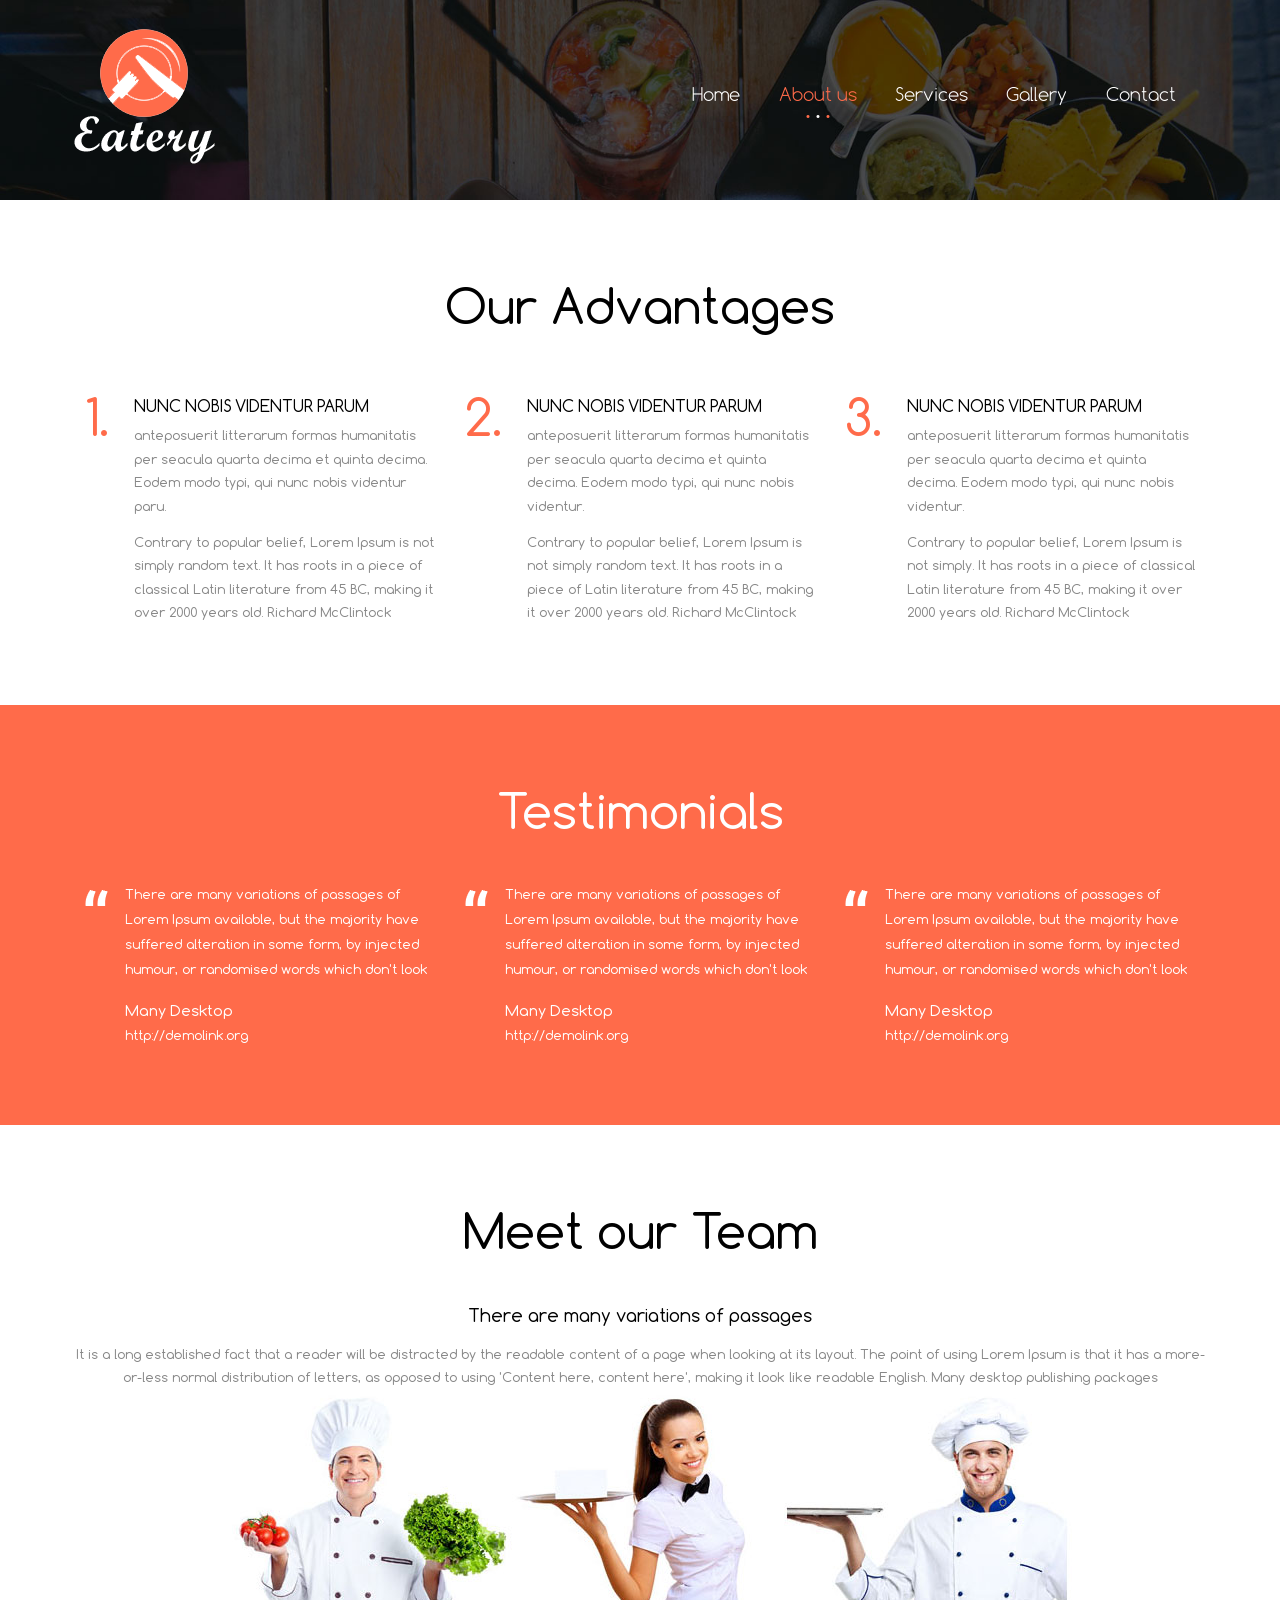
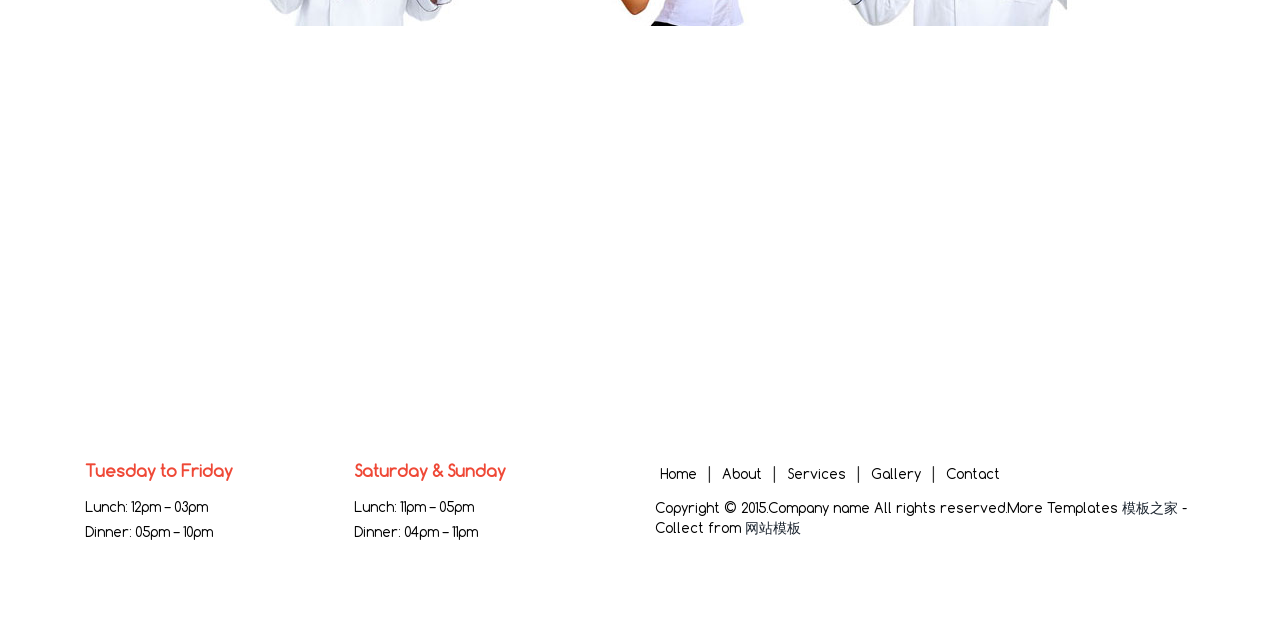
<file: groupRec/src/main/webapp/about.html>
<!DOCTYPE HTML>
<html>
<head>
<title>About</title>
<meta name="viewport" content="width=device-width, initial-scale=1">
<meta http-equiv="Content-Type" content="text/html; charset=utf-8" />
<meta name="keywords" content="Eatery Responsive web template, Bootstrap Web Templates, Flat Web Templates, Andriod Compatible web template, 
Smartphone Compatible web template, free webdesigns for Nokia, Samsung, LG, SonyErricsson, Motorola web design" />
<script type="application/x-javascript"> addEventListener("load", function() { setTimeout(hideURLbar, 0); }, false); function hideURLbar(){ window.scrollTo(0,1); } </script>
<link href="css/bootstrap.css" rel='stylesheet' type='text/css' />
<!-- jQuery (necessary for Bootstrap's JavaScript plugins) -->
<script src="js/jquery.min.js"></script>
<!-- Custom Theme files -->
<link href="css/style.css" rel='stylesheet' type='text/css' />
<!-- Custom Theme files -->
</head>
<body>
<!--banner-->
	<div class="about_banner">
		<!--header-->
		<div class="headder">
			<div class="container">				
				<nav class="navbar navbar-default">
					<div class="container-fluid">
					<!-- Brand and toggle get grouped for better mobile display -->
						<div class="navbar-header">
							<button type="button" class="navbar-toggle collapsed" data-toggle="collapse" data-target="#bs-example-navbar-collapse-1">
								<span class="sr-only">Toggle navigation</span>
								<span class="icon-bar"></span>
								<span class="icon-bar"></span>
								<span class="icon-bar"></span>
							</button>
							<a class="navbar-brand" href="index.html"> <img src="images/logo.png" alt=""/> </a>
						</div>
						<!-- Collect the nav links, forms, and other content for toggling -->
						<div class="collapse navbar-collapse" id="bs-example-navbar-collapse-1">
							<ul class="nav navbar-nav navbar-right">
								<li><a href="index.html">Home</a></li>
								<li><a href="about.html" class="active">About us</a></li>
								<li><a href="services.html">Services</a></li>
								<li><a href="typography.html">Gallery</a></li>
								<li><a href="contact.html">Contact</a></li>
							</ul>	
						</div>	
						<div class="clearfix"> </div>
					</div>	
				</nav>				
			</div>	
		</div>	
	</div>
<!--//banner-->
<div class="about_top">
	<div class="container">
		<h1>Our Advantages</h1> 
		<div class="col-md-4 box_7">
  			<div class="list styled custom-list custom-list1">
				<ul>
					<li><span class="dropcap">1.</span>  
					   <div class="item_content">
						<h5><a href="#">nunc nobis videntur parum</a></h5> 
						<p> anteposuerit litterarum formas humanitatis per seacula quarta decima et quinta decima. Eodem modo typi, qui nunc nobis videntur paru.</p>
						<p class="m_1">Contrary to popular belief, Lorem Ipsum is not simply random text. It has roots in a piece of classical Latin literature from 45 BC, making it over 2000 years old. Richard McClintock</p>
					   </div>
					</li>
			    </ul>
			</div>
	   </div>
   	   <div class="col-md-4 box_7">
  			<div class="list styled custom-list custom-list1">
				<ul>
					<li><span class="dropcap">2.</span>  
					   <div class="item_content">
						<h5><a href="#">nunc nobis videntur parum</a></h5> 
						<p> anteposuerit litterarum formas humanitatis per seacula quarta decima et quinta decima. Eodem modo typi, qui nunc nobis videntur.</p>
						<p class="m_1">Contrary to popular belief, Lorem Ipsum is not simply random text. It has roots in a piece of Latin literature from 45 BC, making it over 2000 years old. Richard McClintock</p>
					   </div>
					</li>
			    </ul>
			</div>
	   </div>
   	   <div class="col-md-4 box_7">
  			<div class="list styled custom-list custom-list1">
				<ul>
					<li><span class="dropcap">3.</span>  
					   <div class="item_content">
						<h5><a href="#">nunc nobis videntur parum</a></h5> 
						<p> anteposuerit litterarum formas humanitatis per seacula quarta decima et quinta decima. Eodem modo typi, qui nunc nobis videntur.</p>
						<p class="m_1">Contrary to popular belief, Lorem Ipsum is not simply. It has roots in a piece of classical Latin literature from 45 BC, making it over 2000 years old. Richard McClintock</p>
					   </div>
					</li>
			    </ul>
			</div>
	   </div>
   	   <div class="clearfix"> </div>
	</div>
</div>
<div class="testimonial">
	<div class="container">
		<h3>Testimonials</h3>
		<div class="col-md-4">
			<div class="testi-item">
				<blockquote class="testi-item_blockquote">
					<a href="#">There are many variations of passages of Lorem Ipsum available, but the majority have suffered alteration in some form, by injected humour, or randomised words which don't look</a>
					<small class="testi-meta"><span class="user">Many desktop</span>
					  <a class="testi-url" href="http://demolink.org">http://demolink.org</a>
				    </small>
					<div class="clearfix"></div>
				</blockquote>
			</div>
		</div>
		<div class="col-md-4">
			<div class="testi-item">
				<blockquote class="testi-item_blockquote">
					<a href="#">There are many variations of passages of Lorem Ipsum available, but the majority have suffered alteration in some form, by injected humour, or randomised words which don't look</a>
					<small class="testi-meta"><span class="user">Many desktop</span>
					  <a class="testi-url" href="http://demolink.org">http://demolink.org</a>
				    </small>
					<div class="clearfix"></div>
				</blockquote>
			</div>
		</div>
		<div class="col-md-4">
			<div class="testi-item">
				<blockquote class="testi-item_blockquote">
					<a href="#">There are many variations of passages of Lorem Ipsum available, but the majority have suffered alteration in some form, by injected humour, or randomised words which don't look</a>
					<small class="testi-meta"><span class="user">Many desktop</span>
					  <a class="testi-url" href="http://demolink.org">http://demolink.org</a>
				    </small>
					<div class="clearfix"></div>
				</blockquote>
			</div>
		</div>
		<div class="clearfix"> </div>
	</div> 
</div>
<div class="about_middle text-center">
	<div class="container">
		<h2>Meet our Team</h2>
		<h3><a href="#">There are many variations of passages</a></h3>
		<p>It is a long established fact that a reader will be distracted by the readable content of a page when looking at its layout. The point of using Lorem Ipsum is that it has a more-or-less normal distribution of letters, as opposed to using 'Content here, content here', making it look like readable English. Many desktop publishing packages</p>
		<div class="box_1"> </div>
	</div>
</div>
<div class="map">
  <iframe src="https://www.google.com/maps/embed?pb=!1m18!1m12!1m3!1d37494223.23909492!2d103!3d55!2m3!1f0!2f0!3f0!3m2!1i1024!2i768!4f13.1!3m3!1m2!1s0x453c569a896724fb%3A0x1409fdf86611f613!2sRussia!5e0!3m2!1sen!2sin!4v1415776049771"></iframe>
</div>
<div class="footer">
	<div class="container">
	    <div class="col-md-6 col_2">
		  <ul><li><h5>Tuesday to Friday</h5><p>Lunch: <span>12pm – 03pm</span></p><p>Dinner: <span>05pm – 10pm</span></p></li>
		    <li><h5>Saturday &amp; Sunday</h5><p>Lunch: <span>11pm – 05pm</span></p><p>Dinner: <span>04pm – 11pm</span></p></li>
		  </ul>
		</div>
		<div class="col-md-6 col_3">
		  <div class="col_3">
		  <ul class="menu">
            <li><a href="#">Home</a></li> |
            <li><a href="#">About</a></li> |
            <li><a href="#">Services</a></li> |
            <li><a href="#">Gallery</a></li> |
            <li><a href="#">Contact</a></li>
		  </ul>
		   <p>Copyright &copy; 2015.Company name All rights reserved.More Templates <a href="http://www.cssmoban.com/" target="_blank" title="模板之家">模板之家</a> - Collect from <a href="http://www.cssmoban.com/" title="网站模板" target="_blank">网站模板</a></p>
		  </div>
		</div>
		<div class="clearfix"> </div>
	</div>
</div>
<script src="js/bootstrap.min.js"></script>
</body>
</html>
</file>
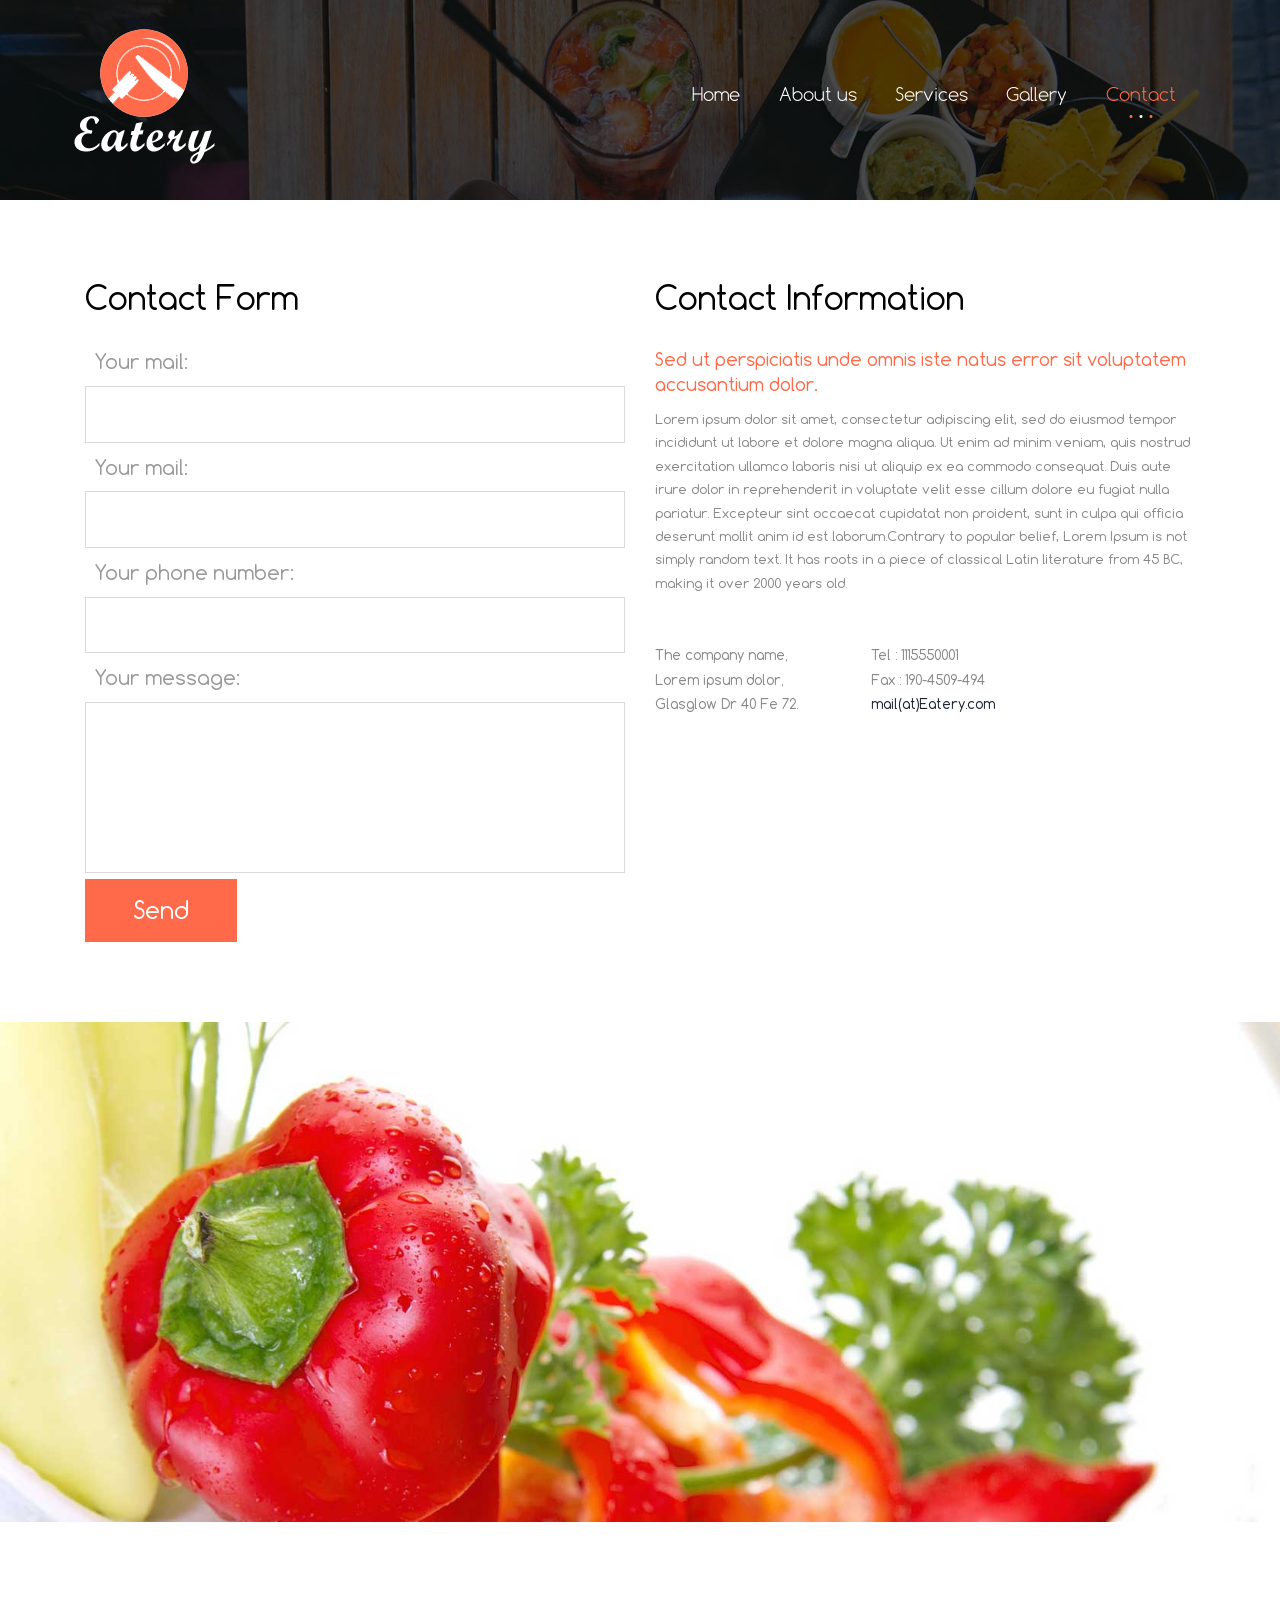
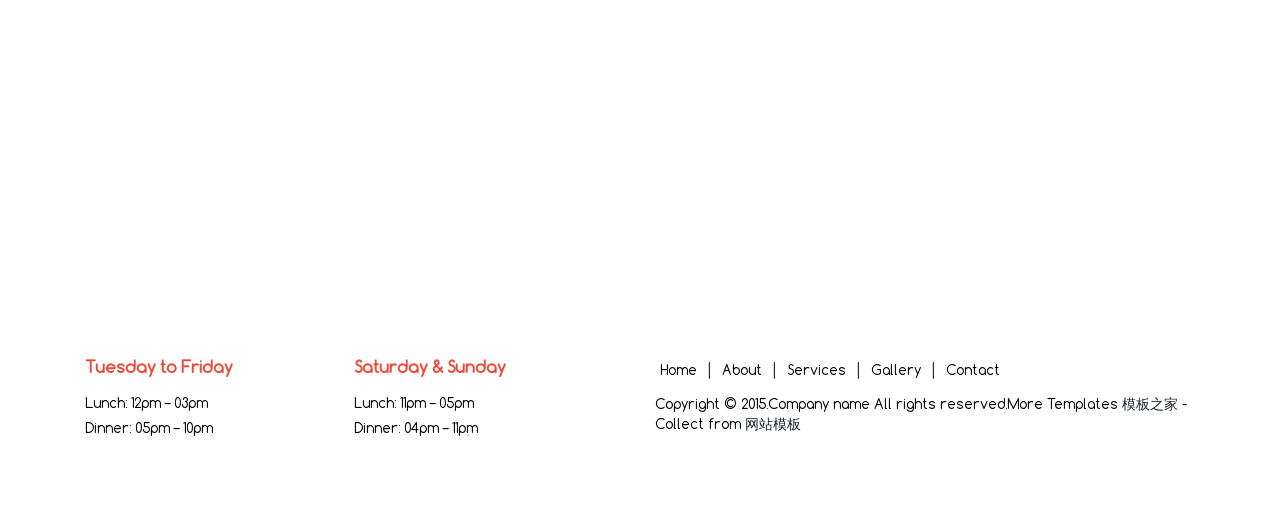
<file: groupRec/src/main/webapp/contact.html>
<!DOCTYPE HTML>
<html>
<head>
<title>Contact</title>
<meta name="viewport" content="width=device-width, initial-scale=1">
<meta http-equiv="Content-Type" content="text/html; charset=utf-8" />
<meta name="keywords" content="Eatery Responsive web template, Bootstrap Web Templates, Flat Web Templates, Andriod Compatible web template, 
Smartphone Compatible web template, free webdesigns for Nokia, Samsung, LG, SonyErricsson, Motorola web design" />
<script type="application/x-javascript"> addEventListener("load", function() { setTimeout(hideURLbar, 0); }, false); function hideURLbar(){ window.scrollTo(0,1); } </script>
<link href="css/bootstrap.css" rel='stylesheet' type='text/css' />
<!-- jQuery (necessary for Bootstrap's JavaScript plugins) -->
<script src="js/jquery.min.js"></script>
<!-- Custom Theme files -->
<link href="css/style.css" rel='stylesheet' type='text/css' />
<!-- Custom Theme files -->
</head>
<body>
<!--banner-->
	<div class="about_banner">
		<!--header-->
		<div class="headder">
			<div class="container">				
				<nav class="navbar navbar-default">
					<div class="container-fluid">
					<!-- Brand and toggle get grouped for better mobile display -->
						<div class="navbar-header">
							<button type="button" class="navbar-toggle collapsed" data-toggle="collapse" data-target="#bs-example-navbar-collapse-1">
								<span class="sr-only">Toggle navigation</span>
								<span class="icon-bar"></span>
								<span class="icon-bar"></span>
								<span class="icon-bar"></span>
							</button>
							<a class="navbar-brand" href="index.html"> <img src="images/logo.png" alt=""/> </a>
						</div>
						<!-- Collect the nav links, forms, and other content for toggling -->
						<div class="collapse navbar-collapse" id="bs-example-navbar-collapse-1">
							<ul class="nav navbar-nav navbar-right">
								<li><a href="index.html">Home</a></li>
								<li><a href="about.html">About us</a></li>
								<li><a href="services.html">Services</a></li>
								<li><a href="typography.html">Gallery</a></li>
								<li><a href="contact.html" class="active">Contact</a></li>
							</ul>	
						</div>	
						<div class="clearfix"> </div>
					</div>	
				</nav>				
			</div>	
		</div>	
	</div>
<!--//banner-->
<div class="about_top">
	<div class="container">
	   <div class="contact-form">
				<div class="col-md-6 contact-grid">
					<h3>Contact Form</h3>
					<form>
						<p class="your-para">Your mail:</p>
						<input type="text" value="" onfocus="this.value='';" onblur="if (this.value == '') {this.value ='';}">
						<p class="your-para">Your mail:</p>
						<input type="text" value="" onfocus="this.value='';" onblur="if (this.value == '') {this.value ='';}">
						<p class="your-para">Your phone number:</p>
						<input type="text" value="" onfocus="this.value='';" onblur="if (this.value == '') {this.value ='';}">
						<p class="your-para">Your message:</p>
						<textarea cols="77" rows="6" value=" " onfocus="this.value='';" onblur="if (this.value == '') {this.value = '';}"></textarea>
						<div class="send">
							<input type="submit" value="Send">
						</div>
					</form>
				</div>
				<div class="col-md-6 contact-in">
					<h3>Contact Information</h3>
					<p class="sed-para"> Sed ut perspiciatis unde omnis iste natus error sit voluptatem accusantium dolor.</p>
					<p class="para1">Lorem ipsum dolor sit amet, consectetur adipiscing elit, sed do eiusmod tempor incididunt ut labore et dolore magna aliqua. Ut enim ad minim veniam, quis nostrud exercitation ullamco laboris nisi ut aliquip ex ea commodo consequat. Duis aute irure dolor in reprehenderit in voluptate velit esse cillum dolore eu fugiat nulla pariatur. Excepteur sint occaecat cupidatat non proident, sunt in culpa qui officia deserunt mollit anim id est laborum.Contrary to popular belief, Lorem Ipsum is not simply random text. It has roots in a piece of classical Latin literature from 45 BC, making it over 2000 years old.  </p>
					<div class="more-address"> 
						<div class="address-more">
							<p>The company name,</p>
							<p>Lorem ipsum dolor,</p>
							<p>Glasglow Dr 40 Fe 72. </p>
						</div>
						<div class="address-left">
							<p>Tel : 1115550001</p>
							<p>Fax : 190-4509-494</p>
							<p><a href="malito:mail@demolink.org">mail(at)Eatery.com</a></p>
						</div>
						<div class="clearfix"> </div>
				      </div>
				</div>
				<div class="clearfix"> </div>
	  </div>
  </div>
</div>
<div class="box_3"> </div>
<div class="map">
  <iframe src="https://www.google.com/maps/embed?pb=!1m18!1m12!1m3!1d37494223.23909492!2d103!3d55!2m3!1f0!2f0!3f0!3m2!1i1024!2i768!4f13.1!3m3!1m2!1s0x453c569a896724fb%3A0x1409fdf86611f613!2sRussia!5e0!3m2!1sen!2sin!4v1415776049771"></iframe>
</div>
<div class="footer">
	<div class="container">
	    <div class="col-md-6 col_2">
		  <ul><li><h5>Tuesday to Friday</h5><p>Lunch: <span>12pm – 03pm</span></p><p>Dinner: <span>05pm – 10pm</span></p></li>
		    <li><h5>Saturday &amp; Sunday</h5><p>Lunch: <span>11pm – 05pm</span></p><p>Dinner: <span>04pm – 11pm</span></p></li>
		  </ul>
		</div>
		<div class="col-md-6 col_3">
		  <div class="col_3">
		  <ul class="menu">
            <li><a href="#">Home</a></li> |
            <li><a href="#">About</a></li> |
            <li><a href="#">Services</a></li> |
            <li><a href="#">Gallery</a></li> |
            <li><a href="#">Contact</a></li>
		  </ul>
		   <p>Copyright &copy; 2015.Company name All rights reserved.More Templates <a href="http://www.cssmoban.com/" target="_blank" title="模板之家">模板之家</a> - Collect from <a href="http://www.cssmoban.com/" title="网站模板" target="_blank">网站模板</a></p>
         </div>
		</div>
		<div class="clearfix"> </div>
	</div>
</div>
<script src="js/bootstrap.min.js"></script>
</body>
</html>
</file>
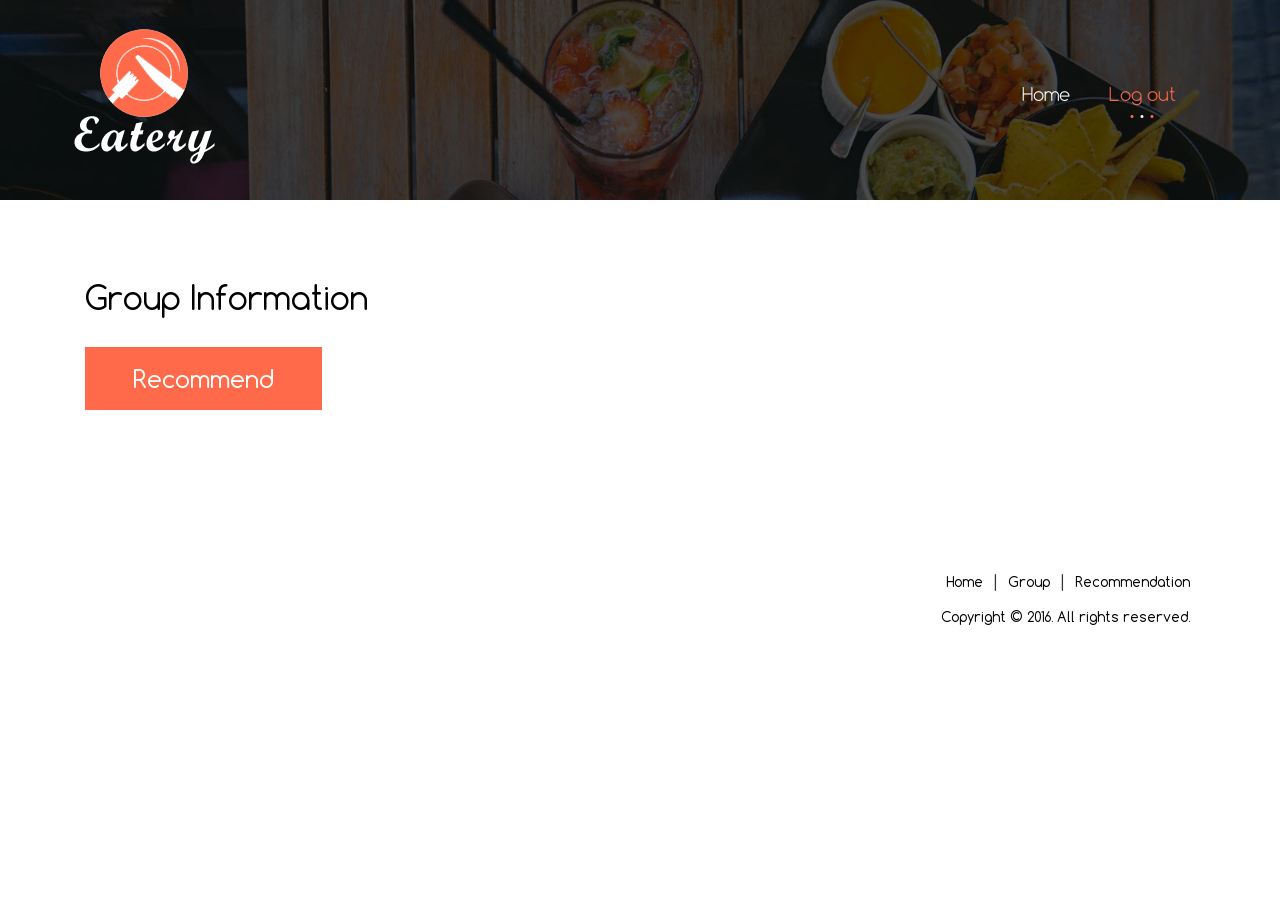
<file: groupRec/src/main/webapp/group.html>
<!DOCTYPE HTML>
<html>
<head>
<title>Group information</title>
<meta name="viewport" content="width=device-width, initial-scale=1">
<meta http-equiv="Content-Type" content="text/html; charset=utf-8" />
<meta name="keywords" content="Eatery Responsive web template, Bootstrap Web Templates, Flat Web Templates, Andriod Compatible web template, 
Smartphone Compatible web template, free webdesigns for Nokia, Samsung, LG, SonyErricsson, Motorola web design" />
<script type="application/x-javascript"> addEventListener("load", function() { setTimeout(hideURLbar, 0); }, false); function hideURLbar(){ window.scrollTo(0,1); } </script>
<link href="css/bootstrap.css" rel='stylesheet' type='text/css' />
<!-- jQuery (necessary for Bootstrap's JavaScript plugins) -->
<script src="js/jquery.min.js"></script>
<!-- Custom Theme files -->
<link href="css/style.css" rel='stylesheet' type='text/css' />
<!-- Custom Theme files -->
</head>
<body>
<!--banner-->
	<div class="about_banner">
		<!--header-->
		<div class="headder">
			<div class="container">				
				<nav class="navbar navbar-default">
					<div class="container-fluid">
					<!-- Brand and toggle get grouped for better mobile display -->
						<div class="navbar-header">
							<button type="button" class="navbar-toggle collapsed" data-toggle="collapse" data-target="#bs-example-navbar-collapse-1">
								<span class="sr-only">Toggle navigation</span>
								<span class="icon-bar"></span>
								<span class="icon-bar"></span>
								<span class="icon-bar"></span>
							</button>
							<a class="navbar-brand" href="index.html"> <img src="images/logo.png" alt=""/> </a>
						</div>
						<!-- Collect the nav links, forms, and other content for toggling -->
						<div class="collapse navbar-collapse" id="bs-example-navbar-collapse-1">
							<ul class="nav navbar-nav navbar-right">
								<li><a href="index.html">Home</a></li>
								<li><a href="login.html" class="active">Log out</a></li>
							</ul>	
						</div>	
						<div class="clearfix"> </div>
					</div>	
				</nav>				
			</div>	
		</div>	
	</div>
<!--//banner-->
<div class="about_top">
	<div class="container">
	   <div class="contact-form">
				<div class="col-md-12 contact-grid">
					<h3>Group Information</h3>
					<h3 id="groupInfo"></h3>
					<p id="group1"></p>
					<div id="table1"></div>
					<div class="send">
							<input id="recommendButton" type="button" value="Recommend" disabled/>
					</div>
				</div>

				<div class="clearfix"> </div>
	  </div>
  </div>
</div>
<div class="footer">
	<div class="container">
	    <div class="col-md-6 col_2">
			<!--
		  <ul><li><h5>Tuesday to Friday</h5><p>Lunch: <span>12pm – 03pm</span></p><p>Dinner: <span>05pm – 10pm</span></p></li>
		    <li><h5>Saturday &amp; Sunday</h5><p>Lunch: <span>11pm – 05pm</span></p><p>Dinner: <span>04pm – 11pm</span></p></li>
		  </ul>
			-->
		</div>
		<div class="col-md-6 col_3">
		  <div class="col_3">
		  <ul class="menu">
            <li><a href="#">Home</a></li> |
            <li><a href="#">Group</a></li> |
            <li><a href="#">Recommendation</a></li>
		  </ul>
		   <p>Copyright &copy; 2016. All rights reserved.</p>
         </div>
		</div>
		<div class="clearfix"> </div>
	</div>
</div>
<script src="js/bootstrap.min.js"></script>
<script type="text/javascript">
var totalNumberOfMembersInGroup = 0;
var currentNumberOfMembersInGroup = 0;


function updateGroupList() {
	if (parseInt(totalNumberOfMembersInGroup) ===0 || parseInt(currentNumberOfMembersInGroup) < parseInt(totalNumberOfMembersInGroup)) {
		
		$.ajax({
		    type: "GET",
		    url: "http://localhost:8080/rec/getGroup",
		    contentType: "application/json; charset=utf-8",
		    success: function (data) {
		        //alert(JSON.stringify(data.groupID));
		    	$("#groupInfo").html("Group id: " + JSON.stringify(data.id));
		    	totalNumberOfMembersInGroup = data.numberOfMembers;
		    	console.log("number: " + totalNumberOfMembersInGroup);
		    	currentNumberOfMembersInGroup = eval(data.members).length;
		    	console.log("current number: " + currentNumberOfMembersInGroup);
		    	showGroup(data.members);
		    },
		    error: function (message) {
		    	alert("Log in failed");
		        //$("#request-process-patent").html("Failed");
		    }
		});
	}
	if (totalNumberOfMembersInGroup != 0 && parseInt(currentNumberOfMembersInGroup) == parseInt(totalNumberOfMembersInGroup)) {
		console.log('enable recommend button');
		$("#recommendButton").removeAttr("disabled"); 
	}
}
updateGroupList();
setInterval(function() {
	updateGroupList();
}, 3000);
/*
$.ajax({
    type: "GET",
    url: "http://localhost:8080/rec/getGroup",
    contentType: "application/json; charset=utf-8",
    success: function (data) {
        //alert(JSON.stringify(data.groupID));
    	$("#groupInfo").html("Group ID: " + JSON.stringify(data.id));
    	$("#group").html("Group: " + JSON.stringify(data));
    	showGroup(data.members);
    },
    error: function (message) {
    	alert("Log in failed");
        //$("#request-process-patent").html("Failed");
    }
});
*/

function showGroup(json){
  var htmls=['<table class="table table-striped">']; 
  htmls.push('<tr>')
  //for(var k in json[0]) htmls.push('<td>'+k+'</td>');
  htmls.push('<td></td><td>name</td><td>startTime</td><td>transportMode</td><td>right</td>');
  htmls.push('</tr>');
  
  for(var i=0,L=json.length;i<L;i++){
    htmls.push('<tr>');
    j = i + 1;
    htmls.push('<td>' + j + '</td><td>'+json[i].name+'</td><td>' + json[i].startTime + '</td><td>' + json[i].transportMode + '</td><td>' + json[i].right + '</td>'); 
    htmls.push('</tr>');
  }
  
  htmls.push('</table>');
  //alert(htmls.join(''));
  $('#table1').html(htmls.join(''));
}

$("#recommendButton").click(function() {

	var dataToPost = '{"flag":"recommend"}';
    $.ajax({
        type: "POST",
        url: "http://localhost:8080/rec/recommend",
        contentType: "application/json; charset=utf-8",
        data: dataToPost,
        dataType: "json",
        success: function (result) {
	        //alert("success");
	        //alert(JSON.stringify(result));
        	location.href="rec.html";
        },
        error: function (message) {
        	alert("Log in failed");
            //$("#request-process-patent").html("Failed");
        }
    });
});
/*
function showGroup(json){
	  var htmls=['<table border="1">']; 
	  htmls.push('<tr>')
	  //for(var k in json[0]) htmls.push('<td>'+k+'</td>');
	  htmls.push('<td>name</td><td>startTime</td><td>transportMode</td><td>right</td>');
	  htmls.push('</tr>');
	  
	  for(var i=0,L=json.length;i<L;i++){
	    htmls.push('<tr>');
	    for(var k in json[i]) htmls.push('<td>'+json[i].name+'</td>'); 
	    htmls.push('</tr>');
	  }
	  
	  htmls.push('</table>');
	  //alert(htmls.join(''));
	  $('#table1').html(htmls.join(''));
	}
*/
</script>
</body>
</html>
</file>
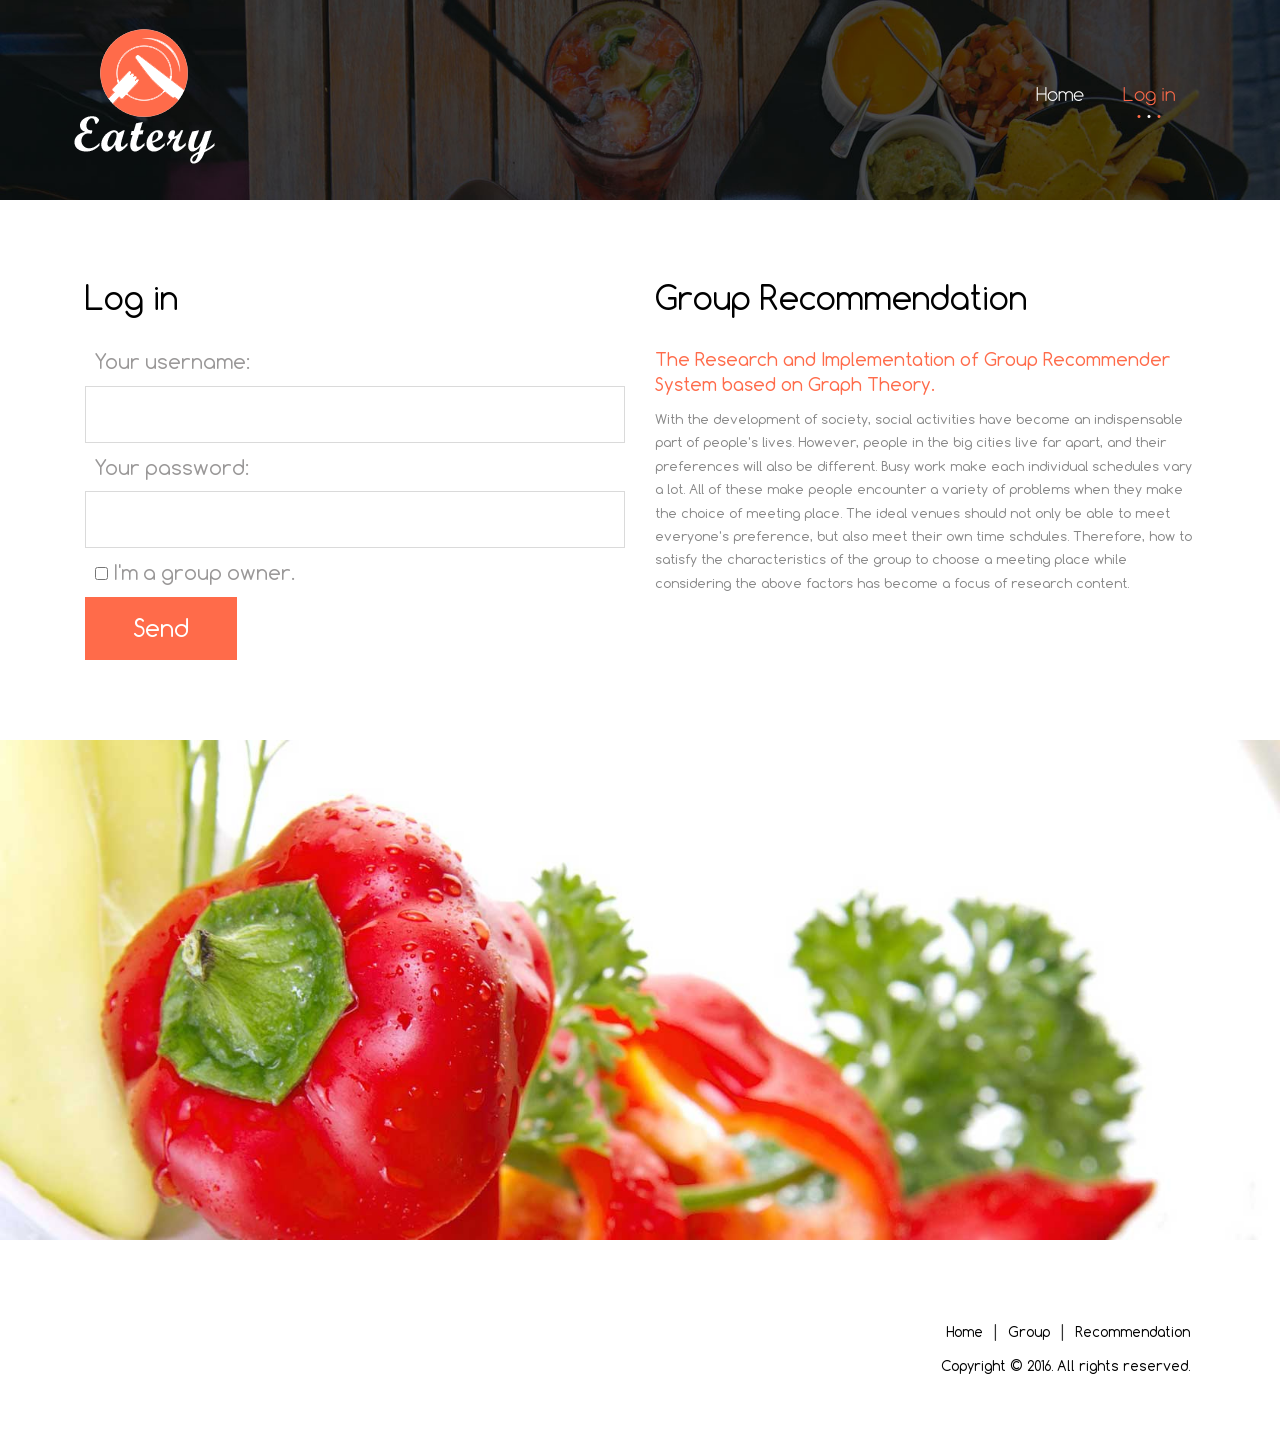
<file: groupRec/src/main/webapp/login.html>
<!DOCTYPE HTML>
<html>
<head>
<title>Log in</title>
<meta name="viewport" content="width=device-width, initial-scale=1">
<meta http-equiv="Content-Type" content="text/html; charset=utf-8" />
<meta name="keywords" content="Eatery Responsive web template, Bootstrap Web Templates, Flat Web Templates, Andriod Compatible web template, 
Smartphone Compatible web template, free webdesigns for Nokia, Samsung, LG, SonyErricsson, Motorola web design" />
<script type="application/x-javascript"> addEventListener("load", function() { setTimeout(hideURLbar, 0); }, false); function hideURLbar(){ window.scrollTo(0,1); } </script>
<link href="css/bootstrap.css" rel='stylesheet' type='text/css' />
<!-- jQuery (necessary for Bootstrap's JavaScript plugins) -->
<script src="js/jquery.min.js"></script>
<!-- Custom Theme files -->
<link href="css/style.css" rel='stylesheet' type='text/css' />
<!-- Custom Theme files -->
</head>
<body>
<!--banner-->
	<div class="about_banner">
		<!--header-->
		<div class="headder">
			<div class="container">				
				<nav class="navbar navbar-default">
					<div class="container-fluid">
					<!-- Brand and toggle get grouped for better mobile display -->
						<div class="navbar-header">
							<button type="button" class="navbar-toggle collapsed" data-toggle="collapse" data-target="#bs-example-navbar-collapse-1">
								<span class="sr-only">Toggle navigation</span>
								<span class="icon-bar"></span>
								<span class="icon-bar"></span>
								<span class="icon-bar"></span>
							</button>
							<a class="navbar-brand" href="index.html"> <img src="images/logo.png" alt=""/> </a>
						</div>
						<!-- Collect the nav links, forms, and other content for toggling -->
						<div class="collapse navbar-collapse" id="bs-example-navbar-collapse-1">
							<ul class="nav navbar-nav navbar-right">
								<li><a href="index.html">Home</a></li>
								<li><a href="login.html" class="active">Log in</a></li>
							</ul>	
						</div>	
						<div class="clearfix"> </div>
					</div>	
				</nav>				
			</div>	
		</div>	
	</div>
<!--//banner-->
<div class="about_top">
	<div class="container">
	   <div class="contact-form">
				<div class="col-md-6 contact-grid">
					<h3>Log in</h3>
					<form>
						<p class="your-para">Your username:</p>
						<input id="user" type="text" value="" onfocus="this.value='';" onblur="if (this.value == '') {this.value ='';}">
						<p class="your-para">Your password:</p>
						<input id="password" type="password" value="" onfocus="this.value='';" onblur="if (this.value == '') {this.value ='';}">
						<p class="your-para"><input id="isGroupOwner" type="checkbox" value="true"> I'm a group owner.</p>
						    
						
						<p class="your-para"></p>
						<div class="send">
							<input id="loginButton" type="button" value="Send">
						</div>
					</form>
				</div>
				<div class="col-md-6 contact-in">
					<h3>Group Recommendation</h3>
					<p class="sed-para">
					The Research and Implementation of Group Recommender System based on Graph Theory.
					
					</p>
					<p class="para1">
					With the development of society, social activities have become an indispensable part of people's lives. However, people in the big cities live far apart, and their preferences will also be different. Busy work make each individual schedules vary a lot. All of these make people encounter a variety of problems when they make the choice of meeting place. The ideal venues should not only be able to meet everyone's preference, but also meet their own time schdules. Therefore, how to satisfy the characteristics of the group to choose a meeting place while considering the above factors has become a focus of research content.
					
					</p>
				</div>
				<div class="clearfix"> </div>
	  </div>
  </div>
</div>
<div class="box_3"> </div>
<div class="footer">
	<div class="container">
		<div class="col-md-6 col_2">
			<!--
		  <ul><li><h5>Tuesday to Friday</h5><p>Lunch: <span>12pm – 03pm</span></p><p>Dinner: <span>05pm – 10pm</span></p></li>
		    <li><h5>Saturday &amp; Sunday</h5><p>Lunch: <span>11pm – 05pm</span></p><p>Dinner: <span>04pm – 11pm</span></p></li>
		  </ul>
			-->
		</div>
		<div class="col-md-6 col_3">
			<div class="col_3">
				<ul class="menu">
					<li><a href="#">Home</a></li> |
					<li><a href="#">Group</a></li> |
					<li><a href="#">Recommendation</a></li>
				</ul>
				<p>Copyright &copy; 2016. All rights reserved.</p>
			</div>
		</div>
		<div class="clearfix"> </div>
	</div>
</div>

<script src="js/bootstrap.min.js"></script>
<script type="text/javascript">
	$("#loginButton").click(function() {
    //$("#request-process-patent").html("Submitting...");
    $.ajax({
        type: "POST",
        url: "http://localhost:8080/rec/login",
        contentType: "application/json; charset=utf-8",
        data: JSON.stringify(GetJsonData()),
        dataType: "json",
        success: function (result) {
	        //alert("success");
	        //alert(JSON.stringify(result));
        	//alert("isGroupOwner: " + JSON.stringify(result.isGroupOwner));
        	//console.log("isGroupOwner: " + JSON.stringify(result.isGroupOwner));
        	if(result.isGroupOwner == "true") {
        		//alert("move to createGroup page");
        		location.href="createGroup.html?user=" + $("#user").val();
        		
        	} else {
        		//alert("move to joinGroup page");
        		location.href="joinGroup.html?user=" + $("#user").val();
        	}
        },
        error: function (message) {
        	alert("Log in failed");
            //$("#request-process-patent").html("Failed");
        }
    });
});

function GetJsonData() {
    var json = {
        "user": $("#user").val(),
        "password": $("#password").val(),
        "isGroupOwner": $("#isGroupOwner").is(':checked')?"true":"false"
        
    };
    //alert("checked: " + $("#isGroupOwner").is(':checked'));
    //alert("data to submit: " + JSON.stringify(json));
    return json;
}
</script>
</body>
</html>
</file>
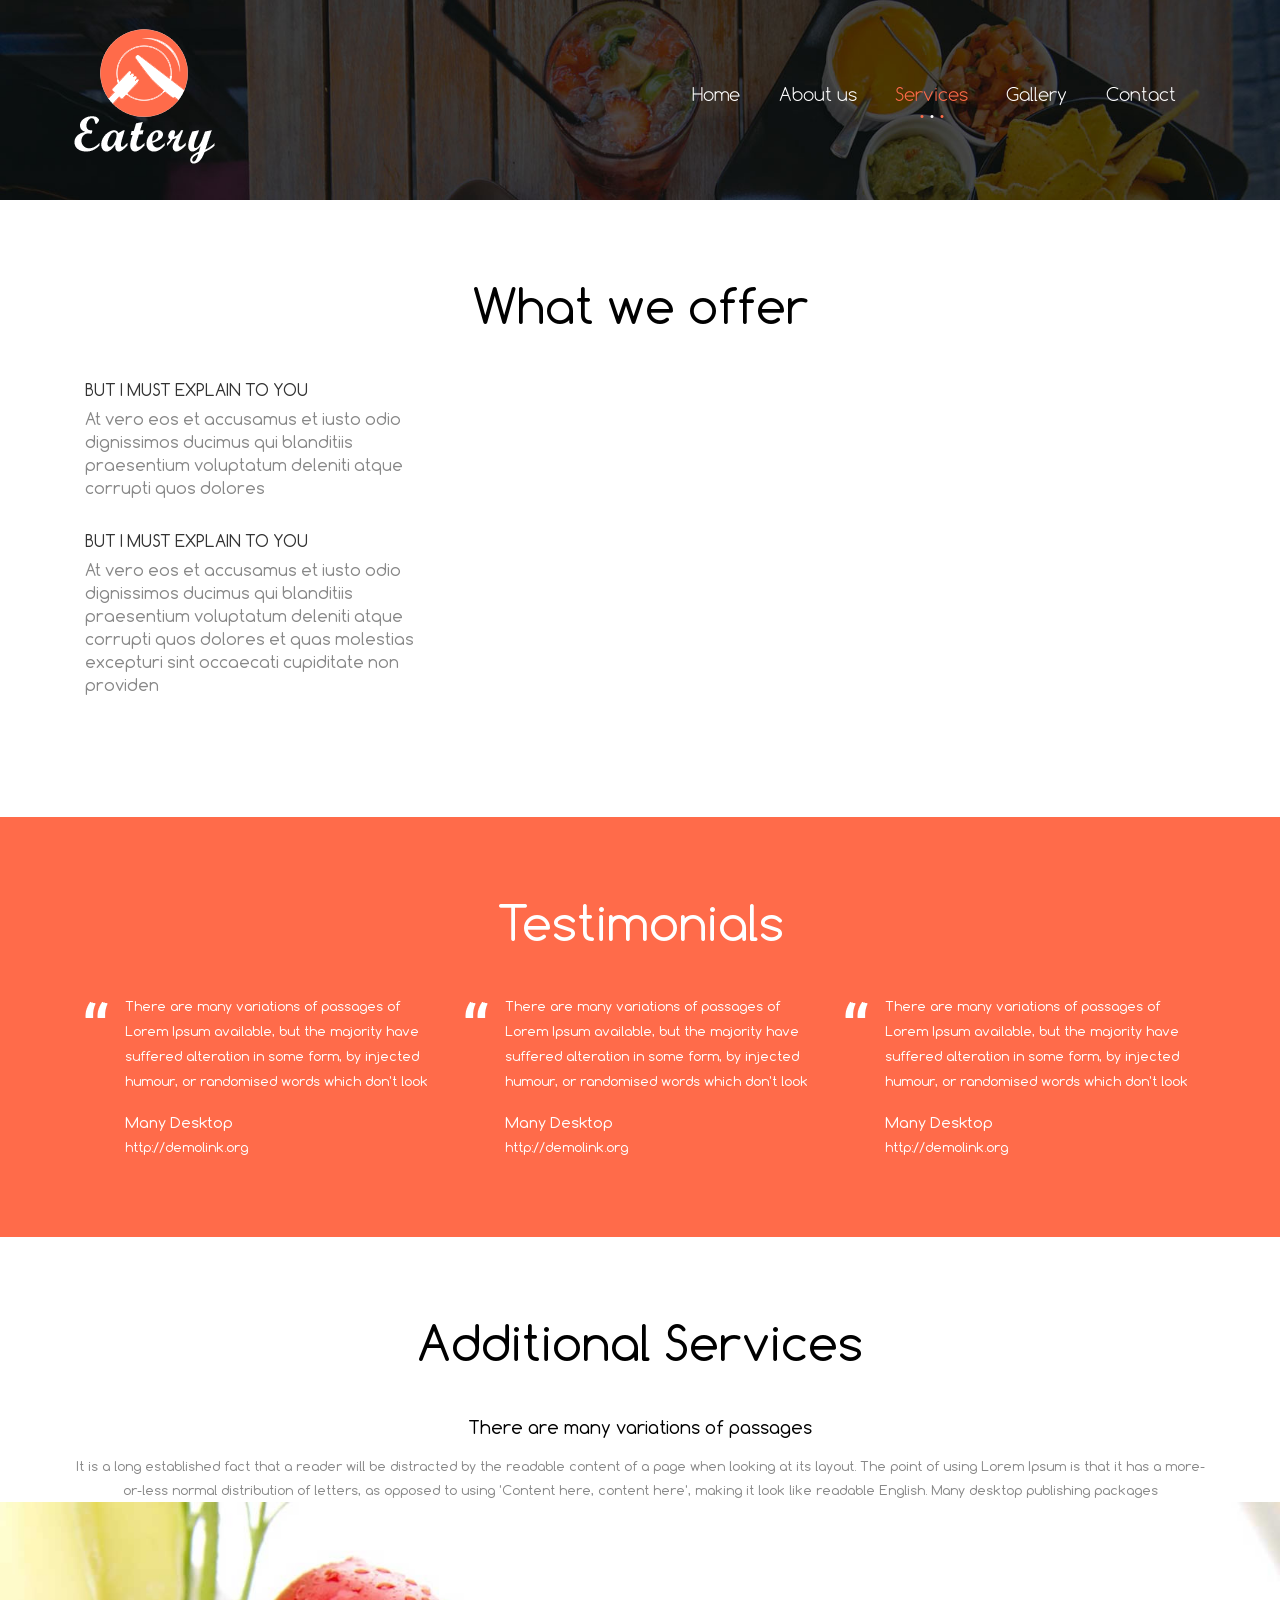
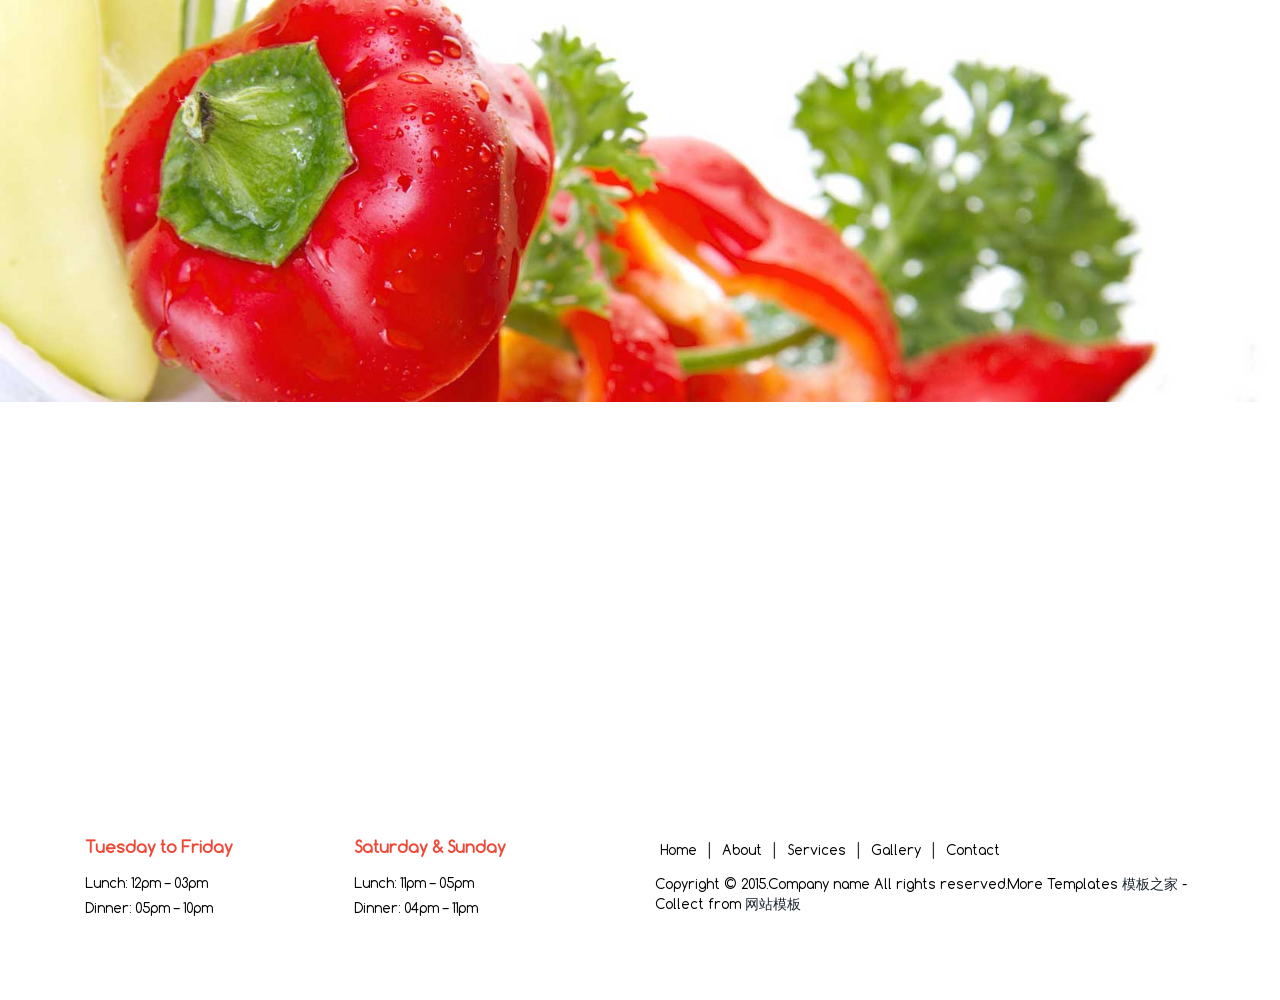
<file: groupRec/src/main/webapp/services.html>
<!DOCTYPE HTML>
<html>
<head>
<title>About</title>
<meta name="viewport" content="width=device-width, initial-scale=1">
<meta http-equiv="Content-Type" content="text/html; charset=utf-8" />
<meta name="keywords" content="Eatery Responsive web template, Bootstrap Web Templates, Flat Web Templates, Andriod Compatible web template, 
Smartphone Compatible web template, free webdesigns for Nokia, Samsung, LG, SonyErricsson, Motorola web design" />
<script type="application/x-javascript"> addEventListener("load", function() { setTimeout(hideURLbar, 0); }, false); function hideURLbar(){ window.scrollTo(0,1); } </script>
<link href="css/bootstrap.css" rel='stylesheet' type='text/css' />
<!-- jQuery (necessary for Bootstrap's JavaScript plugins) -->
<script src="js/jquery.min.js"></script>
<!-- Custom Theme files -->
<link href="css/style.css" rel='stylesheet' type='text/css' />
<!-- Custom Theme files -->
</head>
<body>
<!--banner-->
	<div class="about_banner">
		<!--header-->
		<div class="headder">
			<div class="container">				
				<nav class="navbar navbar-default">
					<div class="container-fluid">
					<!-- Brand and toggle get grouped for better mobile display -->
						<div class="navbar-header">
							<button type="button" class="navbar-toggle collapsed" data-toggle="collapse" data-target="#bs-example-navbar-collapse-1">
								<span class="sr-only">Toggle navigation</span>
								<span class="icon-bar"></span>
								<span class="icon-bar"></span>
								<span class="icon-bar"></span>
							</button>
							<a class="navbar-brand" href="index.html"> <img src="images/logo.png" alt=""/> </a>
						</div>
						<!-- Collect the nav links, forms, and other content for toggling -->
						<div class="collapse navbar-collapse" id="bs-example-navbar-collapse-1">
							<ul class="nav navbar-nav navbar-right">
								<li><a href="index.html">Home</a></li>
								<li><a href="about.html">About us</a></li>
								<li><a href="services.html" class="active">Services</a></li>
								<li><a href="typography.html">Gallery</a></li>
								<li><a href="contact.html">Contact</a></li>
							</ul>	
						</div>	
						<div class="clearfix"> </div>
					</div>	
				</nav>				
			</div>	
		</div>	
	</div>
<!--//banner-->
<div class="about_top">
	<div class="container">
		<h1>What we offer</h1>
		<div class="col-md-4 box_2">
			<div class="service_grid_1 txt_1">
				<h4>But I must explain to you</h4>
				<p>At vero eos et accusamus et iusto odio dignissimos ducimus qui blanditiis praesentium voluptatum deleniti atque corrupti quos dolores</p>
			</div>
			<div class="service_grid_1">
				<h4>But I must explain to you</h4>
				<p>At vero eos et accusamus et iusto odio dignissimos ducimus qui blanditiis praesentium voluptatum deleniti atque corrupti quos dolores et quas molestias excepturi sint occaecati cupiditate non providen</p>
			</div>		</div>
		<div class="col-md-8 box_2">
			<div class="map">
				<iframe src="file:///Users/jiangnan/work/groupRecProject/groupMSTRec/groupRec/src/main/webapp/sample.html"></iframe>
			</div>


		</div>
		<div class="clearfix"> </div>
	</div>
</div>
<div class="testimonial">
	<div class="container">
		<h3>Testimonials</h3>
		<div class="col-md-4">
			<div class="testi-item">
				<blockquote class="testi-item_blockquote">
					<a href="#">There are many variations of passages of Lorem Ipsum available, but the majority have suffered alteration in some form, by injected humour, or randomised words which don't look</a>
					<small class="testi-meta"><span class="user">Many desktop</span>
					  <a class="testi-url" href="http://demolink.org">http://demolink.org</a>
				    </small>
					<div class="clearfix"></div>
				</blockquote>
			</div>
		</div>
		<div class="col-md-4">
			<div class="testi-item">
				<blockquote class="testi-item_blockquote">
					<a href="#">There are many variations of passages of Lorem Ipsum available, but the majority have suffered alteration in some form, by injected humour, or randomised words which don't look</a>
					<small class="testi-meta"><span class="user">Many desktop</span>
					  <a class="testi-url" href="http://demolink.org">http://demolink.org</a>
				    </small>
					<div class="clearfix"></div>
				</blockquote>
			</div>
		</div>
		<div class="col-md-4">
			<div class="testi-item">
				<blockquote class="testi-item_blockquote">
					<a href="#">There are many variations of passages of Lorem Ipsum available, but the majority have suffered alteration in some form, by injected humour, or randomised words which don't look</a>
					<small class="testi-meta"><span class="user">Many desktop</span>
					  <a class="testi-url" href="http://demolink.org">http://demolink.org</a>
				    </small>
					<div class="clearfix"></div>
				</blockquote>
			</div>
		</div>
		<div class="clearfix"> </div>
	</div> 
</div>
<div class="about_middle text-center">
	<div class="container">
		<h2>Additional Services</h2>
		<h3><a href="#">There are many variations of passages</a></h3>
		<p>It is a long established fact that a reader will be distracted by the readable content of a page when looking at its layout. The point of using Lorem Ipsum is that it has a more-or-less normal distribution of letters, as opposed to using 'Content here, content here', making it look like readable English. Many desktop publishing packages</p>
	</div>
	<div class="box_3"> </div>
</div>
<div class="map">
  <iframe src="https://www.google.com/maps/embed?pb=!1m18!1m12!1m3!1d37494223.23909492!2d103!3d55!2m3!1f0!2f0!3f0!3m2!1i1024!2i768!4f13.1!3m3!1m2!1s0x453c569a896724fb%3A0x1409fdf86611f613!2sRussia!5e0!3m2!1sen!2sin!4v1415776049771"></iframe>
</div>
<div class="footer">
	<div class="container">
	    <div class="col-md-6 col_2">
		  <ul><li><h5>Tuesday to Friday</h5><p>Lunch: <span>12pm – 03pm</span></p><p>Dinner: <span>05pm – 10pm</span></p></li>
		    <li><h5>Saturday &amp; Sunday</h5><p>Lunch: <span>11pm – 05pm</span></p><p>Dinner: <span>04pm – 11pm</span></p></li>
		  </ul>
		</div>
		<div class="col-md-6 col_3">
		  <div class="col_3">
		  <ul class="menu">
            <li><a href="#">Home</a></li> |
            <li><a href="#">About</a></li> |
            <li><a href="#">Services</a></li> |
            <li><a href="#">Gallery</a></li> |
            <li><a href="#">Contact</a></li>
		  </ul>
		   <p>Copyright &copy; 2015.Company name All rights reserved.More Templates <a href="http://www.cssmoban.com/" target="_blank" title="模板之家">模板之家</a> - Collect from <a href="http://www.cssmoban.com/" title="网站模板" target="_blank">网站模板</a></p>
		  </div>
		</div>
		<div class="clearfix"> </div>
	</div>
</div>
<script src="js/bootstrap.min.js"></script>
</body>
</html>
</file>
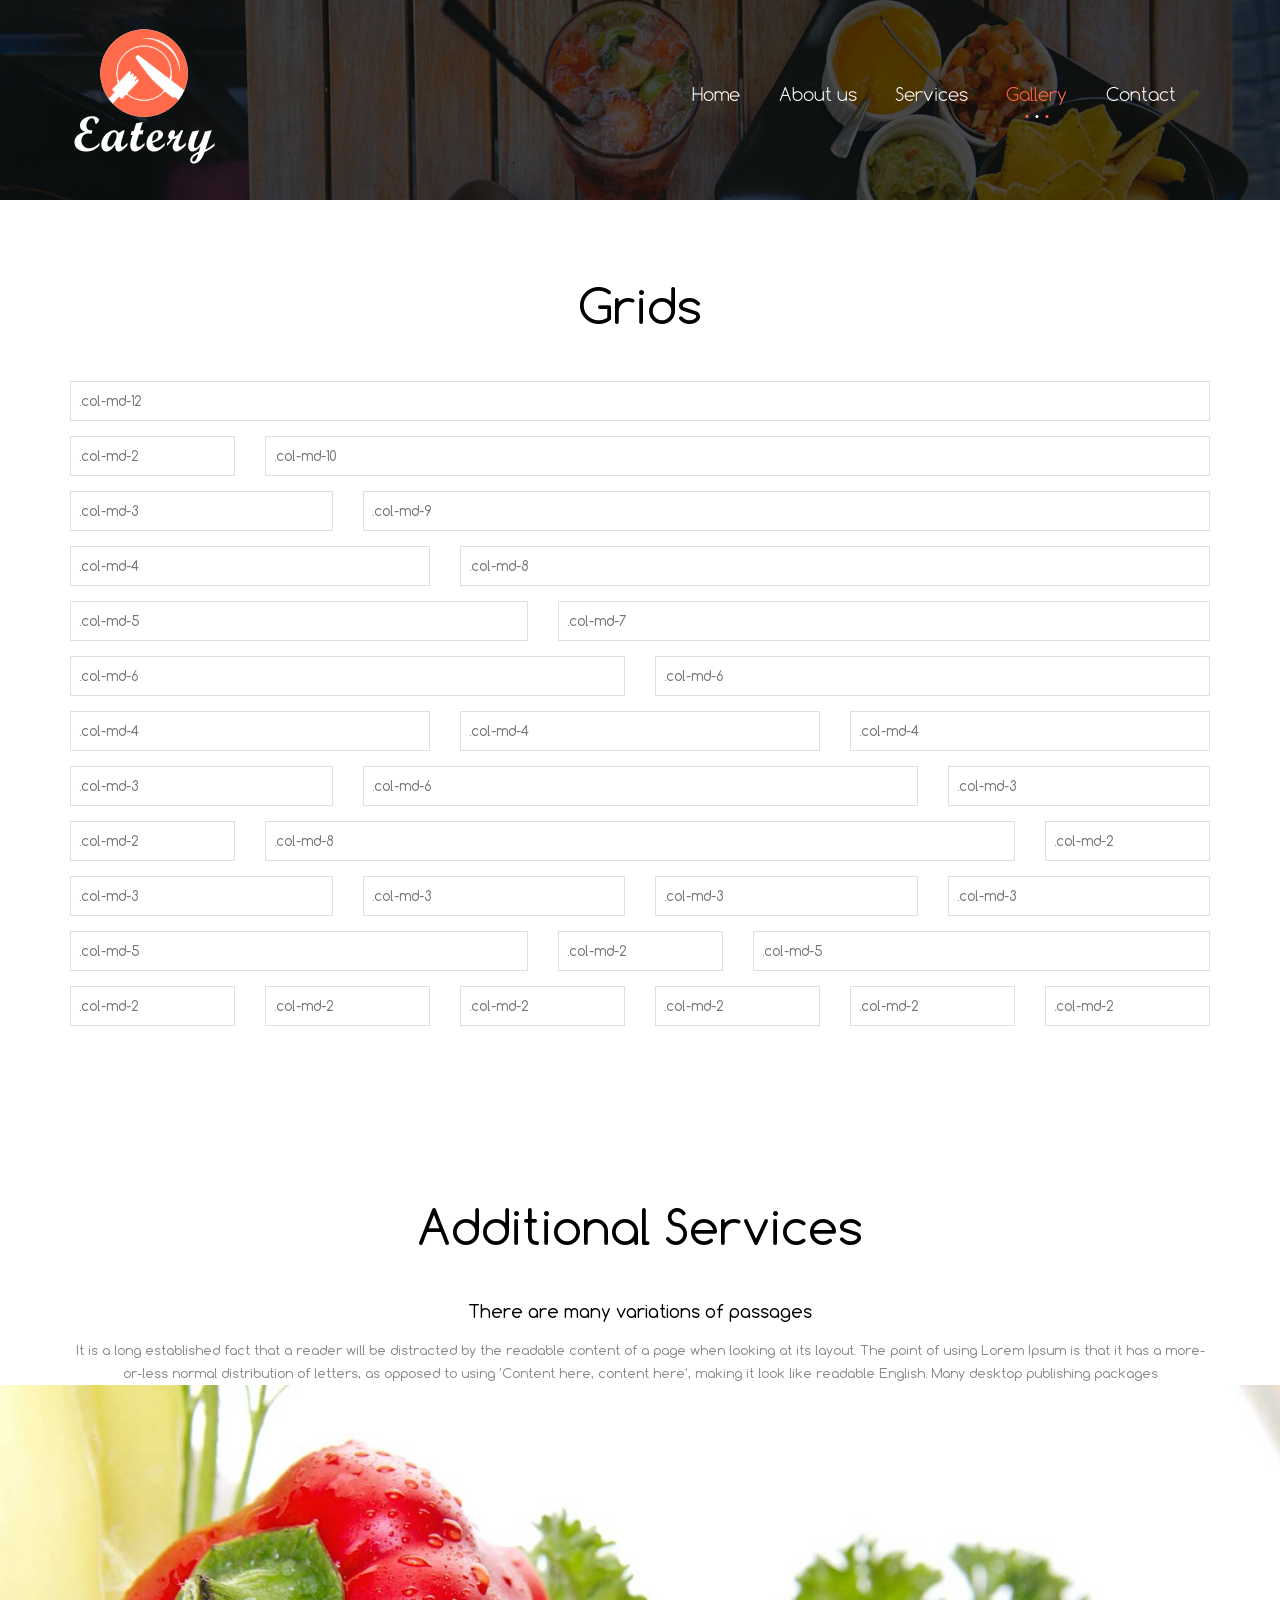
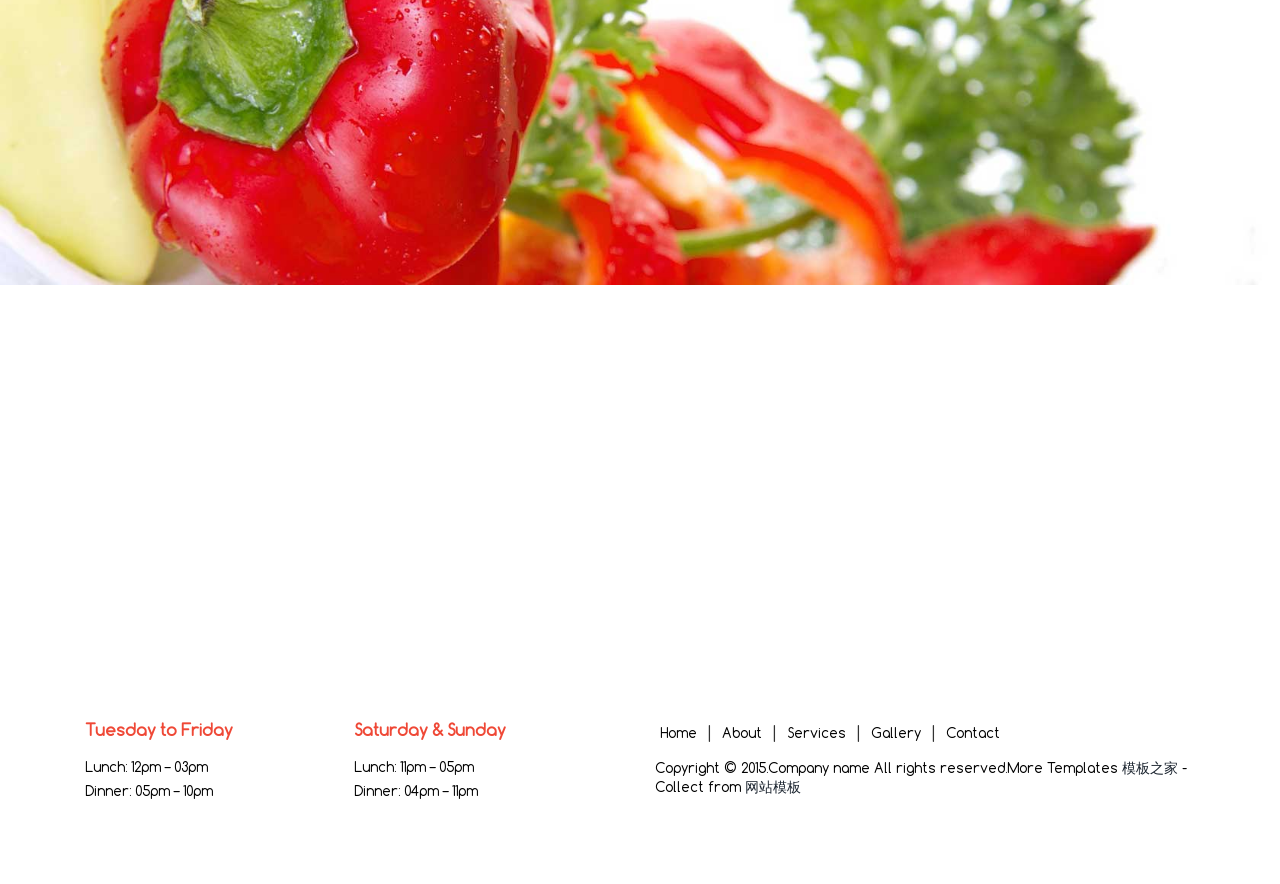
<file: groupRec/src/main/webapp/typography.html>
<!DOCTYPE HTML>
<html>
<head>
<title>Typography</title>
<meta name="viewport" content="width=device-width, initial-scale=1">
<meta http-equiv="Content-Type" content="text/html; charset=utf-8" />
<meta name="keywords" content="Eatery Responsive web template, Bootstrap Web Templates, Flat Web Templates, Andriod Compatible web template, 
Smartphone Compatible web template, free webdesigns for Nokia, Samsung, LG, SonyErricsson, Motorola web design" />
<script type="application/x-javascript"> addEventListener("load", function() { setTimeout(hideURLbar, 0); }, false); function hideURLbar(){ window.scrollTo(0,1); } </script>
<link href="css/bootstrap.css" rel='stylesheet' type='text/css' />
<!-- jQuery (necessary for Bootstrap's JavaScript plugins) -->
<script src="js/jquery.min.js"></script>
<!-- Custom Theme files -->
<link href="css/style.css" rel='stylesheet' type='text/css' />
<!-- Custom Theme files -->
</head>
<body>
<!--banner-->
	<div class="about_banner">
		<!--header-->
		<div class="headder">
			<div class="container">				
				<nav class="navbar navbar-default">
					<div class="container-fluid">
					<!-- Brand and toggle get grouped for better mobile display -->
						<div class="navbar-header">
							<button type="button" class="navbar-toggle collapsed" data-toggle="collapse" data-target="#bs-example-navbar-collapse-1">
								<span class="sr-only">Toggle navigation</span>
								<span class="icon-bar"></span>
								<span class="icon-bar"></span>
								<span class="icon-bar"></span>
							</button>
							<a class="navbar-brand" href="index.html"> <img src="images/logo.png" alt=""/> </a>
						</div>
						<!-- Collect the nav links, forms, and other content for toggling -->
						<div class="collapse navbar-collapse" id="bs-example-navbar-collapse-1">
							<ul class="nav navbar-nav navbar-right">
								<li><a href="index.html">Home</a></li>
								<li><a href="about.html">About us</a></li>
								<li><a href="services.html">Services</a></li>
								<li><a href="typography.html" class="active">Gallery</a></li>
								<li><a href="contact.html">Contact</a></li>
							</ul>	
						</div>	
						<div class="clearfix"> </div>
					</div>	
				</nav>				
			</div>	
		</div>	
	</div>
<!--//banner-->
<div class="about_top">
	<div class="container">
	 <h1>Grids</h1>
		<div class="form-group">
		  <div class="row">
			<div class="col-md-12">
				<input type="text" class="form-control1" placeholder=".col-md-12">
			</div>
			<div class="clearfix"> </div>
		   </div>
		</div>
		<div class="form-group">
			<div class="row">
				<div class="col-md-2 grid_box1">
					<input type="text" class="form-control1" placeholder=".col-md-2">
				</div>
				<div class="col-md-10">
					<input type="text" class="form-control1" placeholder=".col-md-10">
				</div>
				<div class="clearfix"> </div>
			</div>
		</div>
		<div class="form-group">
			<div class="row">
				<div class="col-md-3 grid_box1">
					<input type="text" class="form-control1" placeholder=".col-md-3">
				</div>
				<div class="col-md-9">
					<input type="text" class="form-control1" placeholder=".col-md-9">
				</div>
				<div class="clearfix"> </div>
			</div>
		</div>
		<div class="form-group">
			<div class="row">
				<div class="col-md-4 grid_box1">
					<input type="text" class="form-control1" placeholder=".col-md-4">
				</div>
				<div class="col-md-8">
					<input type="text" class="form-control1" placeholder=".col-md-8">
				</div>
				<div class="clearfix"> </div>
			</div>
		</div>	
		<div class="form-group">
			<div class="row">
				<div class="col-md-5 grid_box1">
					<input type="text" class="form-control1" placeholder=".col-md-5">
				</div>
				<div class="col-md-7">
					<input type="text" class="form-control1" placeholder=".col-md-7">
				</div>
				<div class="clearfix"> </div>
			</div>
		</div>	
		<div class="form-group">
			<div class="row">
				<div class="col-md-6 grid_box1">
					<input type="text" class="form-control1" placeholder=".col-md-6">
				</div>
				<div class="col-md-6">
					<input type="text" class="form-control1" placeholder=".col-md-6">
				</div>
				<div class="clearfix"> </div>
			</div>
		   </div>	
		   <div class="form-group">
		<div class="row">
			<div class="col-md-4 grid_box1">
				<input type="text" class="form-control1" placeholder=".col-md-4">
			</div>
			<div class="col-md-4 grid_box1">
				<input type="text" class="form-control1" placeholder=".col-md-4">
			</div>
			<div class="col-md-4">
				<input type="text" class="form-control1" placeholder=".col-md-4">
			</div>
			<div class="clearfix"> </div>
		</div>
		   </div>	
		   <div class="form-group">
		<div class="row">
			<div class="col-md-3 grid_box1">
				<input type="text" class="form-control1" placeholder=".col-md-3">
			</div>
			<div class="col-md-6 grid_box1">
				<input type="text" class="form-control1" placeholder=".col-md-6">
			</div>
			<div class="col-md-3">
				<input type="text" class="form-control1" placeholder=".col-md-3">
			</div>
			<div class="clearfix"> </div>
		</div>
		   </div>	
		   <div class="form-group">
		<div class="row">
			<div class="col-md-2 grid_box1">
				<input type="text" class="form-control1" placeholder=".col-md-2">
			</div>
			<div class="col-md-8 grid_box1">
				<input type="text" class="form-control1" placeholder=".col-md-8">
			</div>
			<div class="col-md-2">
				<input type="text" class="form-control1" placeholder=".col-md-2">
			</div>
			<div class="clearfix"> </div>
		</div>
		   </div>	
		   <div class="form-group">
		<div class="row">
			<div class="col-md-3 grid_box1">
				<input type="text" class="form-control1" placeholder=".col-md-3">
			</div>
			<div class="col-md-3 grid_box1">
				<input type="text" class="form-control1" placeholder=".col-md-3">
			</div>
			<div class="col-md-3 grid_box1">
				<input type="text" class="form-control1" placeholder=".col-md-3">
			</div>
			<div class="col-md-3">
				<input type="text" class="form-control1" placeholder=".col-md-3">
			</div>
			<div class="clearfix"> </div>
		</div>
		   </div>	
		   <div class="form-group">
		<div class="row">
			<div class="col-md-5 grid_box1">
				<input type="text" class="form-control1" placeholder=".col-md-5">
			</div>
			<div class="col-md-2 grid_box1">
				<input type="text" class="form-control1" placeholder=".col-md-2">
			</div>
			<div class="col-md-5">
				<input type="text" class="form-control1" placeholder=".col-md-5">
			</div>
			<div class="clearfix"> </div>
		</div>
		   </div>	
		   <div class="form-group mb-n">
			<div class="row">
				<div class="col-md-2 grid_box1">
					<input type="text" class="form-control1" placeholder=".col-md-2">
				</div>
				<div class="col-md-2 grid_box1">
					<input type="text" class="form-control1" placeholder=".col-md-2">
				</div>
				<div class="col-md-2 grid_box1">
					<input type="text" class="form-control1" placeholder=".col-md-2">
				</div>
				<div class="col-md-2 grid_box1">
					<input type="text" class="form-control1" placeholder=".col-md-2">
				</div>
				<div class="col-md-2 grid_box1">
					<input type="text" class="form-control1" placeholder=".col-md-2">
				</div>
				<div class="col-md-2">
					<input type="text" class="form-control1" placeholder=".col-md-2">
				</div>
				<div class="clearfix"> </div>
			</div>
		   </div>	
     </div>
</div>
<div class="about_middle text-center">
	<div class="container">
		<h2>Additional Services</h2>
		<h3><a href="#">There are many variations of passages</a></h3>
		<p>It is a long established fact that a reader will be distracted by the readable content of a page when looking at its layout. The point of using Lorem Ipsum is that it has a more-or-less normal distribution of letters, as opposed to using 'Content here, content here', making it look like readable English. Many desktop publishing packages</p>
	</div>
	<div class="box_3"> </div>
</div>
<div class="map">
  <iframe src="https://www.google.com/maps/embed?pb=!1m18!1m12!1m3!1d37494223.23909492!2d103!3d55!2m3!1f0!2f0!3f0!3m2!1i1024!2i768!4f13.1!3m3!1m2!1s0x453c569a896724fb%3A0x1409fdf86611f613!2sRussia!5e0!3m2!1sen!2sin!4v1415776049771"></iframe>
</div>
<div class="footer">
	<div class="container">
	    <div class="col-md-6 col_2">
		  <ul><li><h5>Tuesday to Friday</h5><p>Lunch: <span>12pm – 03pm</span></p><p>Dinner: <span>05pm – 10pm</span></p></li>
		    <li><h5>Saturday &amp; Sunday</h5><p>Lunch: <span>11pm – 05pm</span></p><p>Dinner: <span>04pm – 11pm</span></p></li>
		  </ul>
		</div>
		<div class="col-md-6 col_3">
		  <div class="col_3">
		  <ul class="menu">
            <li><a href="#">Home</a></li> |
            <li><a href="#">About</a></li> |
            <li><a href="#">Services</a></li> |
            <li><a href="#">Gallery</a></li> |
            <li><a href="#">Contact</a></li>
		  </ul>
		   <p>Copyright &copy; 2015.Company name All rights reserved.More Templates <a href="http://www.cssmoban.com/" target="_blank" title="模板之家">模板之家</a> - Collect from <a href="http://www.cssmoban.com/" title="网站模板" target="_blank">网站模板</a></p> </div>
		</div>
		<div class="clearfix"> </div>
	</div>
</div>
<script src="js/bootstrap.min.js"></script>
</body>
</html>
</file>
<file: groupRec/src/main/webapp/css/style.css>
h4, h5, h6,
h1, h2, h3 {margin-top: 0;}
ul, ol {margin: 0;}
p {margin: 0;}
@font-face {
    font-family: 'Comfortaa-Light';
    src:url(../fonts/Comfortaa-Light.ttf) format('truetype');
}
@font-face {
    font-family: 'Comfortaa-Regular';
    src:url(../fonts/Comfortaa-Regular.ttf) format('truetype');
}
html, body{
   font-family: 'Comfortaa-Regular', sans-serif;
   font-size: 100%;
   background:#fff; 
}
body a{
	transition:0.5s all;
	-webkit-transition:0.5s all;
	-moz-transition:0.5s all;
	-o-transition:0.5s all;
	-ms-transition:0.5s all;
}
/*--banner--*/
.banner{
	min-height: 700px;
	background:url(../images/banner1.jpg)no-repeat center top;
	background-size:cover;
	-webkit-background-size:cover;
	-moz-background-size:cover;
	-o-background-size:cover;
}
nav.navbar.navbar-default {
  background:none;
  border: none;
  padding:1.5em 0 0;
  margin: 0;
  font-family: 'Comfortaa-Light', sans-serif;
}
ul.nav.navbar-nav {
  margin:60px 0 0;
}
a.navbar-brand {
  padding: 0;
  line-height: 1.6em;
  height: inherit;
}
.navbar-nav li {
  margin: 0 1.2em;
}
.copyrights{
	text-indent:-9999px;
	height:0;
	line-height:0;
	font-size:0;
	overflow:hidden;
}
.navbar-nav li a {
  color: #fff !important;
  font-size: 1.1em;
  padding: 0;
}
.navbar-nav li a:hover,.navbar-nav li a.active{
   color:#ff6b4a !important;
   background: none;
}
.navbar-nav a {
	-webkit-transition: color 0.3s;
	-moz-transition: color 0.3s;
	transition: color 0.3s;
}
.navbar-nav a::before {
  position: absolute;
  top: 65%;
  left: 50%;
  color: transparent;
  content: '.';
  text-shadow: 0 0 transparent;
  font-size: 1.7em;
  -webkit-transition: text-shadow 0.3s, color 0.3s;
  -moz-transition: text-shadow 0.3s, color 0.3s;
  transition: text-shadow 0.3s, color 0.3s;
  -webkit-transform: translateX(-50%);
  -moz-transform: translateX(-50%);
  transform: translateX(-50%);
  pointer-events: none;
}
.navbar-nav a:hover::before,
.navbar-nav a:focus::before ,.navbar-nav  a.active::before{
	color: #fff;
	text-shadow: 10px 0 #ff6b4a , -10px 0 #ff6b4a;
}
.navbar-nav a:hover,
.navbar-nav a:focus {
	color: #00a2a5 ;
}
.header-logo.navbar-brand {
  padding: 0;
}
.banner-title {
  position: relative;
}
.banner-title h3 {
  font-size:2.5em;
  color: #fff;
  line-height: 1.3em;
}
.banner-title p {
  font-size: 1.2em;
  color:  #fff;
  margin-top: 2em;
}
/*------------------ Slider Part starts Here----------*/
#slider3,#slider4 {
  box-shadow: none;
  -moz-box-shadow: none;
  -webkit-box-shadow: none;
  margin: 0 auto;
}
.rslides_tabs {
  list-style: none;
  padding: 0;
  background: rgba(0,0,0,.25);
  box-shadow: 0 0 1px rgba(255,255,255,.3), inset 0 0 5px rgba(0,0,0,1.0);
  -moz-box-shadow: 0 0 1px rgba(255,255,255,.3), inset 0 0 5px rgba(0,0,0,1.0);
  -webkit-box-shadow: 0 0 1px rgba(255,255,255,.3), inset 0 0 5px rgba(0,0,0,1.0);
  font-size: 18px;
  list-style: none;
  margin: 0 auto 50px;
  max-width: 540px;
  padding: 10px 0;
  text-align: center;
  width: 100%;
}
.rslides_tabs li {
  display: inline;
  float: none;
  margin-right: 1px;
}
.rslides_tabs a {
  width: auto;
  line-height: 20px;
  padding: 9px 20px;
  height: auto;
  background: transparent;
  display: inline;
}
.rslides_tabs li:first-child {
  margin-left: 0;
}
.rslides_tabs .rslides_here a {
  background: rgba(255,255,255,.1);
  color: #fff;
  font-weight: bold;
}
.events {
  list-style: none;
}
.banner-title .callbacks_container {
  text-align: center;
  padding:8em 2em 0;
  display: inline-block;
  width:100%;
}
.slide_text {
  min-height: 300px;
}
h3.head_1{
	border:1px solid #fff;
	padding:8px 30px;
	margin:0px 445px 0 0;
	width:20%;
	color:#fff;
}
h3.head_2{
  border: 1px solid #fff;
  padding:8px 30px;
  width: 20%;
  margin: auto auto auto 228px;
  color:#fff;
}
h3.head_3{
  border: 1px solid #fff;
  padding:8px 30px;
  width: 20%;
  margin: auto auto auto 456px;
  color:#fff;
}
h3.head_4{
  border: 1px solid #fff;
  padding:8px 30px;
  width: 30%;
  margin: auto auto auto 684px;
  color:#fff;
}
.callbacks {
  position: relative;
  list-style: none;
  overflow: hidden;
  width: 100%;
  padding: 0;
  margin: 0;
}
.callbacks li {
  position: absolute;
  width: 100%;
  left: 0;
  top: 0;
}
.callbacks img {
  position: relative;
  z-index: 1;
  height: auto;
  border: 0;
}
.callbacks_nav {
  	position: absolute;
  -webkit-tap-highlight-color: rgba(0,0,0,0);
  top: 41%;
  left: 10%;
  z-index: 3;
  text-indent: -9999px;
  overflow: hidden;
  text-decoration: none;
  height: 51px;
  width: 22px;
  background: transparent url("../images/icons.png") no-repeat 0px -4px;
}
.callbacks_nav:active {
  opacity: 1.0;
}
.callbacks_nav.next {
  left: auto;
  right: 10%;
  background: url(../images/icons.png)no-repeat -41px -4px;
}
.rslides {
  position: relative;
  list-style: none;
  overflow: hidden;
  width: 100%;
  padding: 0;
  margin: 0;
}
.rslides li {
  -webkit-backface-visibility: hidden;
  position: absolute;
  display: none;
  width: 100%;
  left: 0;
  top: 0;
}
.rslides li{
  position: relative;
  display: block;
  float: left;
}
.rslides img {
  height: auto;
  border: 0;
  width:100%;
}
.callbacks_tabs {
  list-style: none;
  position: absolute;
  bottom:-90px;
  z-index: 111;
  right:5px;
  padding: 0;
  margin: 0;
}
ul.rslides h1{
  color:#fff;
  font-size:180px;
  line-height:150px;
}
a.hvr-bounce-to-top.btn_1{
	border:1px solid #fff;
	color:#fff;
}
.callbacks_tabs li{
	display: inline-block;
	margin:0;
}
@media screen and (max-width: 600px){
  .callbacks_nav {
    top: 47%;
    }
}
/*----*/
.callbacks_tabs a{
 visibility: hidden;
}
.callbacks_tabs a:after {
  content: "\f111";
  font-size: 0;
  font-family: FontAwesome;
  visibility: visible;
  display: block;
  height:6px;
  width:6px;
  display: inline-block;
  background: #FCFAFA;
  border-radius:10px;
}
.callbacks_here a:after{
	background:#ff6b4a;
}
/*--//slider end here--*/
/*-- content --*/
.grid_1{
	padding:5em 0;
}
.content-wrap{
	padding-left:14%;
}
.content-wrap1{
	padding-right:14%;
}
.image-container{
	padding-right:0;
}
.image-container1{
	padding-left:0;
}
.content-wrap h2, .content-wrap1 h2{
  color: #000;
  font-size: 2.5em;
  margin-bottom: 20px;
}
.content-wrap p, .content-wrap1 p{
  color:#888;
  font-size:0.85em;
  line-height:1.8em;
  margin-bottom: 1em;
}
.hvr-bounce-to-top {
  display: inline-block;
  vertical-align: middle;
  -webkit-transform: translateZ(0);
  transform: translateZ(0);
  box-shadow: 0 0 1px rgba(0, 0, 0, 0);
  -webkit-backface-visibility: hidden;
  backface-visibility: hidden;
  -moz-osx-font-smoothing: grayscale;
  position: relative;
  -webkit-transition-property: color;
  transition-property: color;
  -webkit-transition-duration: 0.5s;
  transition-duration: 0.5s;
  font-size: 1.1em;
  color:#ff6b4a;
  border:1px solid #ff6b4a;
  padding:10px 50px;
  margin: 1em 0 0 0;
}
.hvr-bounce-to-top:before {
  content: "";
  position: absolute;
  z-index: -1;
  top: 0;
  left: 0;
  right: 0;
  bottom: 0;
  background: #ff6b4a;
  -webkit-transform: scaleY(0);
  transform: scaleY(0);
  -webkit-transform-origin: 50% 100%;
  transform-origin: 50% 100%;
  -webkit-transition-property: transform;
  transition-property: transform;
  -webkit-transition-duration: 0.5s;
  transition-duration: 0.5s;
  -webkit-transition-timing-function: ease-out;
  transition-timing-function: ease-out;
  color:#fff;
}
.hvr-bounce-to-top:hover:before, .hvr-bounce-to-top:focus:before, .hvr-bounce-to-top:active:before {
  -webkit-transform: scaleY(1);
  transform: scaleY(1);
  -webkit-transition-timing-function: cubic-bezier(0.52, 1.64, 0.37, 0.66);
  transition-timing-function: cubic-bezier(0.52, 1.64, 0.37, 0.66);
}
a.hvr-bounce-to-top:hover{
	color:#fff;
	text-decoration:none;
}
.item img{
	position:relative;
}
.portfolio_head{
	margin: 0;
	position: absolute;
	top: 0;
	width: 100%;
	height: 100%;
	padding:6em 3em;
	background:rgba(255, 107, 74, 0.81);
	display: none;
}
.item:hover .portfolio_head{
	display:block;
}
.portfolio_head h3 {
  text-align:center;
  margin: -1.5em 0 0 0;
}
.portfolio_head h3 img{
	display:inline-block;
}
/*-- menu --*/
.menu{
  position: relative;
  padding:5em 0;
}
.col_1{
  text-align:center;
}
.image-right-top {
  position: absolute;
  left:-6%;
  top:23%;
  display: block;
}
span.icon_2{
  position: relative;
  display: inline-block;
  width: 48px;
  height: 48px;
  line-height:30px;
  padding: 4px;
  font-size: 20px;
  color: #ffffff;
  background:#ff6b4a;
  border: 5px solid #ffffff;
  box-shadow: 0px 0px 2px 0px rgba(0,0,0,0.50);
  -webkit-box-shadow: 0px 0px 2px 0px rgba(0,0,0,0.50);
  -moz-box-shadow: 0px 0px 2px 0px rgba(0,0,0,0.50);
  -ms-box-shadow: 0px 0px 2px 0px rgba(0,0,0,0.50);
  -o-box-shadow: 0px 0px 2px 0px rgba(0,0,0,0.50);
   border-radius: 30px;
   -webkit-border-radius: 30px;
   -moz-border-radius: 30px;
   -o-border-radius: 30px;
}
.col_1 h3 {
  color: #ef4836;
  text-transform: uppercase;
  font-size:16px;
  font-weight: 700;
  margin: 1em 0 2em;
}
.col_1 h4 {
  font-size: 14px;
  color: #010101;
  font-weight: 700;
  
  margin-bottom: 20px;
}
.col_1 p {
  margin-bottom: 20px;
  color: #555;
  font-size:0.85em;
}
.col_1 h5 {
  margin-bottom: 20px;
  color: #ef4836;
  font-size: 14px;
  margin-bottom: 30px;
  font-weight:700;
}
/*-- footer --*/
.footer{
  padding:5em 0;
}
.col_2 h5{
	margin-bottom:1em;
}
.col_2 h5{
	color:#ef4836;
	font-size:1em;
	font-weight:700;
}
.col_2 p{
	color:#000;
	font-size:0.85em;
	line-height:1.8em;
}
.col_2 ul{
	padding:0;
	margin:0;
	list-style:none;
}
.col_2 ul li{
	display:inline-block;
	width: 49%;
} 
.col_3{
	float:right;
}
ul.menu{
	padding:0;
	margin:0;
	list-style:none;
}
ul.menu li{
	display:inline-block;
}
ul.menu li a{
  color:#000;
  font-size:0.85em;
  margin:0 5px;
}
.col_3 p{
	color:#000;
	font-size:0.85em;
	margin:1em 0 0 0;
}
/* --about --*/
.about_banner{
  min-height:200px;
  background: url(../images/banner1.jpg)no-repeat center top;
  background-size: cover;
  -webkit-background-size: cover;
  -moz-background-size: cover;
  -o-background-size: cover;
}
.about_top{
	padding:5em 0;
}
.about_top h1, .about_middle h2, .testimonial h3{
  text-align: center;
  font-size: 3em;
  color: #000;
  margin-bottom: 1em;
}
.list.custom-list ul {
  margin: 0;
  padding: 0;
  list-style: none;
}
.list.custom-list ul li:first-child {
  margin: 0;
}
.list.custom-list ul li {
  width: 100%;
  overflow: hidden;
  margin: 30px 0 0 0;
  padding: 0;
  list-style: none;
}
.item_content{
	overflow:hidden;
}
.dropcap {
  display: block;
  float: left;
  color: #ff6b4a;
  font-size: 50px;
  margin-right: 0.5em;
}
.list.custom-list ul li h5 {
  font-size:1em;
  text-transform: uppercase;
  font-weight: 300;
  margin-top: 1em;
}
.list.custom-list ul li h5 a{
	color:#000;
}
.list.custom-list ul li p {
  display: block;
  font-style: normal;
  font-size:13px;
  line-height: 1.8em;
  color: #888;
  font-weight: 300;
}
p.m_1{
	margin:1em 0 0 0;
}
.box_1{
  background: url(../images/about.jpg) center top no-repeat;
  min-height:236px;
  text-align: center;
  background-size:cover;
  -webkit-background-size:cover;
  -moz-background-size:cover;
  -o-background-size:cover;
}
.about_middle h3{
  margin-bottom:1em;
  font-size:1.1em;
}
.about_middle h3 a{
  color:#000;
}
.about_middle h3 a:hover{
  text-decoration:none;
  color: #ff6b4a;
}
.about_middle p{
  color:#888;
  font-size:0.8125em;
  line-height:1.8em;
}
.about_middle{
  padding: 5em 0 0 0;
}
/*-- testimonail --*/
.testimonial{
	background:#ff6b4a;
	padding:5em 0;
}
.testi-item blockquote {
  display: block;
  margin: 0;
  padding: 0 0 0 40px;
  border: none;
  background: url(../images/blockquote.png) left 5px no-repeat;
}
.testi-item blockquote > a {
  font-size:13px;
  color: #fff;
  text-decoration: none;
  overflow: hidden;
  vertical-align: top;
}
.testi-item blockquote > a:hover {
  color:#FFD4CA;
}
.testi-item .testi-meta {
  font-size: 1em;
}
.testi-item .testi-meta .user {
  font-size: 15px;
  line-height: 20px;
  font-style: normal;
  background: transparent;
  text-transform: capitalize;
  font-weight: 500;
  color: #fff;
  display: block;
  margin: 1em 0 0 0;
}
.testi-item .testi-meta .testi-url {
  font-size: 13px;
  line-height: 20px;
  font-style: normal;
  background: transparent;
  text-transform: none;
  font-weight: 300;
  color: #fff;
  margin-top:5px;
  display: block;
}
.testi-item .testi-meta .testi-url:hover {
  color:#FFD4CA;
  text-decoration:none;
}
small.testi-meta:before {
  display: none;
}
.testimonial h3{
	color:#fff;
}
/*-- services --*/
.service_grid_1 h4{
  font-size: 1em;
  text-transform: uppercase;
  font-weight: 300;
}
.service_grid_1 p{
  color: #888;
  font-size: 1em;
}
.txt_1{
	margin-bottom:2em;
}
.txt_2{
    margin-top:1em;
 	margin-bottom:1em;
 }
.box_3{
  background: url(../images/3.jpg) center top no-repeat;
  min-height:500px;
  text-align: center;
  background-size:cover;
  -webkit-background-size:cover;
  -moz-background-size:cover;
  -o-background-size:cover;
}
/* -- typography --*/
.form-control1, .form-control_2.input-sm {
  border: 1px solid #e0e0e0;
  padding: 5px 8px;
  color: #616161;
  background: #fff;
  box-shadow: none !important;
  width: 100%;
  font-size: 0.85em;
  font-weight: 300;
  height: 40px;
  border-radius: 0;
  -webkit-appearance: none;
}
/*-- contact --*/
.map iframe{
	border:none;
	width:100%;
	min-height:350px;
}
.contact-grid input[type="text"], .contact-grid select,.contact-grid input[type="password"],.contact-grid textarea{
	width: 100%;
    padding: 1em;
    background: #fff;
    outline: none;
    border: 1px solid #DADADA;
    -webkit-appearance: none;
}
.numberInput{
	width: 100%;
    padding: 1em;
    background: #fff;
    outline: none;
    border: 1px solid #DADADA;
    -webkit-appearance: none;
}
.contact-grid input[type="checkbox1"]{
	width: 1em;
    padding: 1em;
    margin: 2em 0;
    background: #fff;
    outline: none;
    border: 2px solid #DADADA;
    -webkit-appearance: none;
}
.contact-grid textarea{
	resize:none;
}
.send input[type="submit"], .send input[type="button"]{
    font-size: 1.5em;
	background:#ff6b4a;
	padding: 0.6em 2em;
	text-align: center;
	color: #fff;
	border: none;
	outline:none;
	-webkit-appearance: none;
}
.send input[type="submit"]:hover{
	background:#555;
}
.contact-grid h3, .contact-in h3{
  font-size: 2em;
  color: #000;
  margin-bottom: 1em;
}
p.sed-para{
   font-size: 1.1em;
   padding:0em 0 0.6em;
   color:#ff6b4a;
   font-weight: 300;
}
p.para1{
   color: #888;
   font-size: 0.8125em;
   line-height: 1.8em;
   font-weight: 300;
}
.address-more,.address-left{
	float:left;
	width:40%;
}
.address-more p, .address-left p{
    color: #888;
    font-size: 0.85em;
    line-height: 1.8em;
}
.more-address{
	padding: 3em 0;
}
p.your-para {
  color: #9A9898;
  margin: 0.5em;
  font-size: 20px;
}
/* --responsive design --*/
@media(max-width:1366px){
.grid_2 {
  margin-bottom: 2em;
}	
}
@media(max-width:1280px){
ul.rslides h1 {
  font-size: 150px;
  line-height:130px;
}	
.content-wrap h2, .content-wrap1 h2 {
  font-size: 2em;
}
.portfolio_head h3 {
  margin: -2em 0 0 0;
}
}
@media(max-width:1220px){
ul.rslides h1 {
  font-size: 130px;
  line-height: 110px;
}
h3.head_1, h3.head_2, h3.head_3, h3.head_4{
  font-size: 30px;
}	
h3.head_2 {
  margin: auto auto auto 188px;
}
h3.head_3 {
  margin: auto auto auto 376px;
}
h3.head_4 {
  width: 25%;
  margin: auto auto auto 564px;
}
}
@media(max-width:1024px){
.banner {
  min-height:500px;
}	
.callbacks_tabs {
  bottom: 10px;
}  
.banner-title .callbacks_container {
  padding: 6em 2em 0;
}
ul.rslides h1 {
  font-size: 110px;
  line-height:110px;
}
.content-wrap1 {
  padding-right:2%;
}
.content-wrap {
  padding-left:2%;
}
.content-wrap p, .content-wrap1 p {
  font-size: 13px;
}
.hvr-bounce-to-top {
  font-size: 0.85em;
  padding: 8px 25px;
  margin: 0;
}
.portfolio_head h3 {
  margin: -1.7em 0 0 0;
}
.image-right-top {
  left: -12%;
}
.about_top h1, .about_middle h2, .testimonial h3 {
  font-size: 2.5em;
}
.list.custom-list ul li h5 {
  font-size: 0.85em;
}
.box_3 {
  min-height: 350px;
}
}
@media(max-width:930px){
h3.head_1, h3.head_2, h3.head_3, h3.head_4 {
  font-size: 19px;
}
h3.head_2 {
  margin: auto auto auto 144px;
}
h3.head_3 {
  margin: auto auto auto 288px;
}
h3.head_4 {
  width: 25%;
  margin: auto auto auto 432px;
}
ul.rslides h1 {
  font-size: 100px;
  line-height: 110px;
}
.content-wrap1 {
  padding-right: 0;
  margin: 2em 0 0 0;
}
.grid_1 {
  padding: 5em 0 3em;
}
.grid_2 {
  margin-bottom: 0;
}
.portfolio_head h3 {
  margin: -20px 0 0 0;
}
.menu {
  padding: 2em 0 1em;
}	
.col_1 {
  margin-bottom: 3em;
}
.col_3 {
  margin: 1em 0 0 0;
}
.footer {
  padding: 3em 0;
}
.map iframe {
  min-height:250px;
}
.navbar-nav li a {
  font-size: 1em;
}
.navbar-nav li {
  margin: 0 0.8em;
}
nav.navbar.navbar-default {
  padding: 1em 0 0;
}
.banner-title .callbacks_container {
  padding: 4em 0em 0;
}
.slide_text {
  min-height: 250px;
}
.grid_1 {
  padding: 3em 0 3em;
}
.col-md-6.contact-in {
  margin: 3em 0 0 0;
}
.contact-grid h3, .contact-in h3 {
  font-size:1.8em;
  margin-bottom: 0.5em;
}
.more-address {
  padding: 2em 0 0;
}
.about_middle {
  padding:3em 0 0 0;
}
.grid_box1 {
  margin-bottom: 5px;
}
.about_top {
  padding: 3em 0 0;
}
.about_top h1, .about_middle h2, .testimonial h3 {
  font-size: 2em;
}
.box_2 {
  margin-bottom: 2em;
}
.testi-item {
  margin-bottom: 2em;
}
.testi-item .testi-meta .user {
  margin: 0.5em 0 0 0;
}
.testimonial {
  padding: 3em 0 2em;
}
.box_3 {
  min-height:250px;
}
.list.custom-list ul {
  margin:0 0 2em;
}
}
@media(max-width:667px){
.navbar-header {
  width: 100%;
  margin: 0 !important;
}
nav.navbar.navbar-default {
  padding: 1em 0 0;
}
.navbar-nav {
  margin: 0;
}
.navbar-nav li{
    margin:0;
}
.navbar-nav li a {
    padding: 1em;
	text-align:center;
}
.navbar-nav a::before {
  font-size: 1.7em;
    top: 42%;
}
#bs-example-navbar-collapse-1 {
  padding: 0;
}
.navbar-default .navbar-toggle:hover, .navbar-default .navbar-toggle:focus {
  background-color: #00a2a5;
}
.navbar-default .navbar-toggle .icon-bar {
  background-color: #fff;
}
ul.rslides h1 {
  font-size: 70px;
  line-height: 100px;
}	
a.navbar-brand img {
  width: 90px;
}
button.navbar-toggle {
  background:#ff6b4a;
  border-color: #FFF;
  margin: .5em 0 1.5em 0;
}
.navbar-nav li {
  margin: 0;
}
div#bs-example-navbar-collapse-1 {
  text-align: center;
}
.navbar-nav li a {
  padding: 1em;
  text-align: center;
}
ul.nav.navbar-nav {
  margin:0;
  background:rgba(255, 107, 74, 0.39);
}
.navbar-default .navbar-toggle:hover, .navbar-default .navbar-toggle:focus {
  background-color: #6E9BCA;
}
.navbar-default .navbar-toggle .icon-bar {
  background-color: #fff;
}
h3.head_1, h3.head_2, h3.head_3, h3.head_4 {
  font-size: 15px;
}
h3.head_2 {
  margin: auto auto auto 119px;
}
h3.head_3 {
  margin: auto auto auto 238px;
}
h3.head_4 {
  width: 25%;
  margin: auto auto auto 356px;
}
ul.rslides h1 {
  font-size: 50px;
  line-height: 50px;
}
.navbar-default .navbar-collapse, .navbar-default .navbar-form {
  border-color: rgba(231, 231, 231, 0);
}
.banner {
  min-height: 300px;
}
.slide_text {
  min-height:100px;
}
.content-wrap h2, .content-wrap1 h2 {
  font-size: 1.6em;
}
.col_1 h4, .col_1 p{
  margin-bottom: 10px;
}
.col_1 h3 {
  margin: 0.6em 0 1em;
}
.about_banner {
  min-height: 115px;
}  
.contact-grid input[type="text"], .contact-grid textarea {
  padding: 10px;
  margin: 10px 0;
}
.send input[type="submit"] {
  font-size: 1.1em;
}
p.sed-para {
  font-size: 1em;
}
.more-address {
  padding: 1em 0 0;
}
.banner-title .callbacks_container {
  padding: 2em 0em 0;
}
.about_top h1, .about_middle h2, .testimonial h3 {
  font-size: 1.6em;
}
}
@media(max-width:568px){
h3.head_1, h3.head_2, h3.head_3, h3.head_4{
  padding: 5px 10px;
}
h3.head_2 {
  margin: auto auto auto 94px;
}
h3.head_3 {
  margin: auto auto auto 188px;
}
h3.head_4 {
  width: 25%;
  margin: auto auto auto 283px;
}
ul.rslides h1 {
  font-size: 35px;
  line-height: 40px;
}
.hvr-bounce-to-top {
  font-size: 13px;
  padding: 5px 10px;
}
.callbacks_tabs {
  bottom: -28px;
}
}  
@media(max-width:480px){
h3.head_1, h3.head_2, h3.head_3, h3.head_4 {
  font-size: 12px;
}
h3.head_2 {
  margin: auto auto auto 76px;
}
h3.head_3 {
  margin: auto auto auto 152px;
}
h3.head_4 {
  width: 25%;
  margin: auto auto auto 228px;
}
ul.rslides h1 {
  font-size: 25px;
  line-height: 30px;
}	
.content-wrap h2, .content-wrap1 h2 {
  font-size: 1.3em;
  margin-bottom: 10px;
}
.grid_1 {
  padding: 2em 0 2em;
}
.content-wrap p, .content-wrap1 p {
  font-size: 12px;
}
.portfolio_head h3 {
  margin:0;
}
.image-right-top {
  left: -25%;
}
.col_1 h3 {
  font-size: 14px;
}  
.banner-title .callbacks_container {
  padding: 1em 0em 0;
}
.banner {
  min-height: 268px;
}
.contact-grid h3, .contact-in h3 {
  font-size: 1.5em;
}
}
@media(max-width:320px){
a.navbar-brand img {
  width: 70px;
}
h3.head_1, h3.head_2, h3.head_3, h3.head_4 {
  padding:3px 5px;
}
h3.head_1 {
  width: 24%;
}
h3.head_2 {
  margin: auto auto auto 66px;
}
h3.head_3 {
  margin: auto auto auto 121px;
}
h3.head_4 {
  width: 30%;
  margin: auto auto auto 176px;
}
.hvr-bounce-to-top {
  font-size: 13px;
  padding: 3px 7px;
}
nav.navbar.navbar-default {
  padding: 5px 0 0;
}
.banner {
  min-height: 229px;
}	
.slide_text {
  min-height:100px;
}
.navbar-toggle {
  padding: 6px 5px;
}
.portfolio_head {
  padding: 4.5em 0em;
}
.image-right-top {
  left: -41%;
}
.col-md-6.col_2, .col_3 {
  padding: 0;
}
.col_2 h5 {
  font-size: 0.85em;
}
.col_2 p {
  font-size: 12px;
}
.col_1 p {
  font-size: 12px;
}
.col_1 h4 {
  font-size: 13px;
}
.menu {
  padding: 2em 0 0em;
}
.map iframe {
  min-height:150px;
}  
ul.menu li a {
  font-size: 12px;
  margin:0;
}
.col_3 p {
  font-size: 12px;
}
.footer {
  padding: 2em 0;
}
.col_3 {
  margin: 8px 0 0 0;
}
.about_top h1, .about_middle h2, .testimonial h3 {
  font-size: 1.2em;
}
.col-md-4.box_7 {
  padding: 0;
}
.list.custom-list ul li h5 {
  font-size: 12px;
}
.list.custom-list ul li p {
  font-size: 12px;
}
.dropcap {
  margin-right: 0.3em;
}
.list.custom-list ul {
  margin: 0 0 1em;
}
.testi-item blockquote > a {
  font-size: 12px;
}
.testimonial {
  padding: 2em 0 1em;
}
.about_middle h3 {
  font-size: 14px;
}  
.navbar-nav li a {
  padding: 0.5em;
}
.navbar-nav li a {
  font-size: 0.85em;
}
.box_2 {
  margin-bottom: 1em;
  padding: 0;
}
.service_grid_1 h4 {
  font-size: 0.85em;
}
.txt_1 {
  margin-bottom: 1em;
}
.box_3, .box_1 {
  min-height: 150px;
}  
.about_banner {
  min-height: 80px;
}
.about_top {
  padding: 2em 0 0;
}
.about_middle {
  padding: 2em 0 0 0;
}
.col-md-6.contact-grid {
  padding: 0;
}
.contact-grid h3, .contact-in h3 {
  font-size: 1.2em;
}
.send input[type="submit"] {
  font-size: 1em;
}
.col-md-6.contact-in {
  margin: 2em 0 0 0;
  padding: 0;
}
p.sed-para {
  font-size: 0.8125em;
}
p.para1, .address-more p, .address-left p {
  font-size: 12px;
}  
.address-more, .address-left {
  width: 50%;
}
.contact-grid input[type="text"], .contact-grid textarea {
  padding: 5px;
  margin: 10px 0;
}
}
</file>
